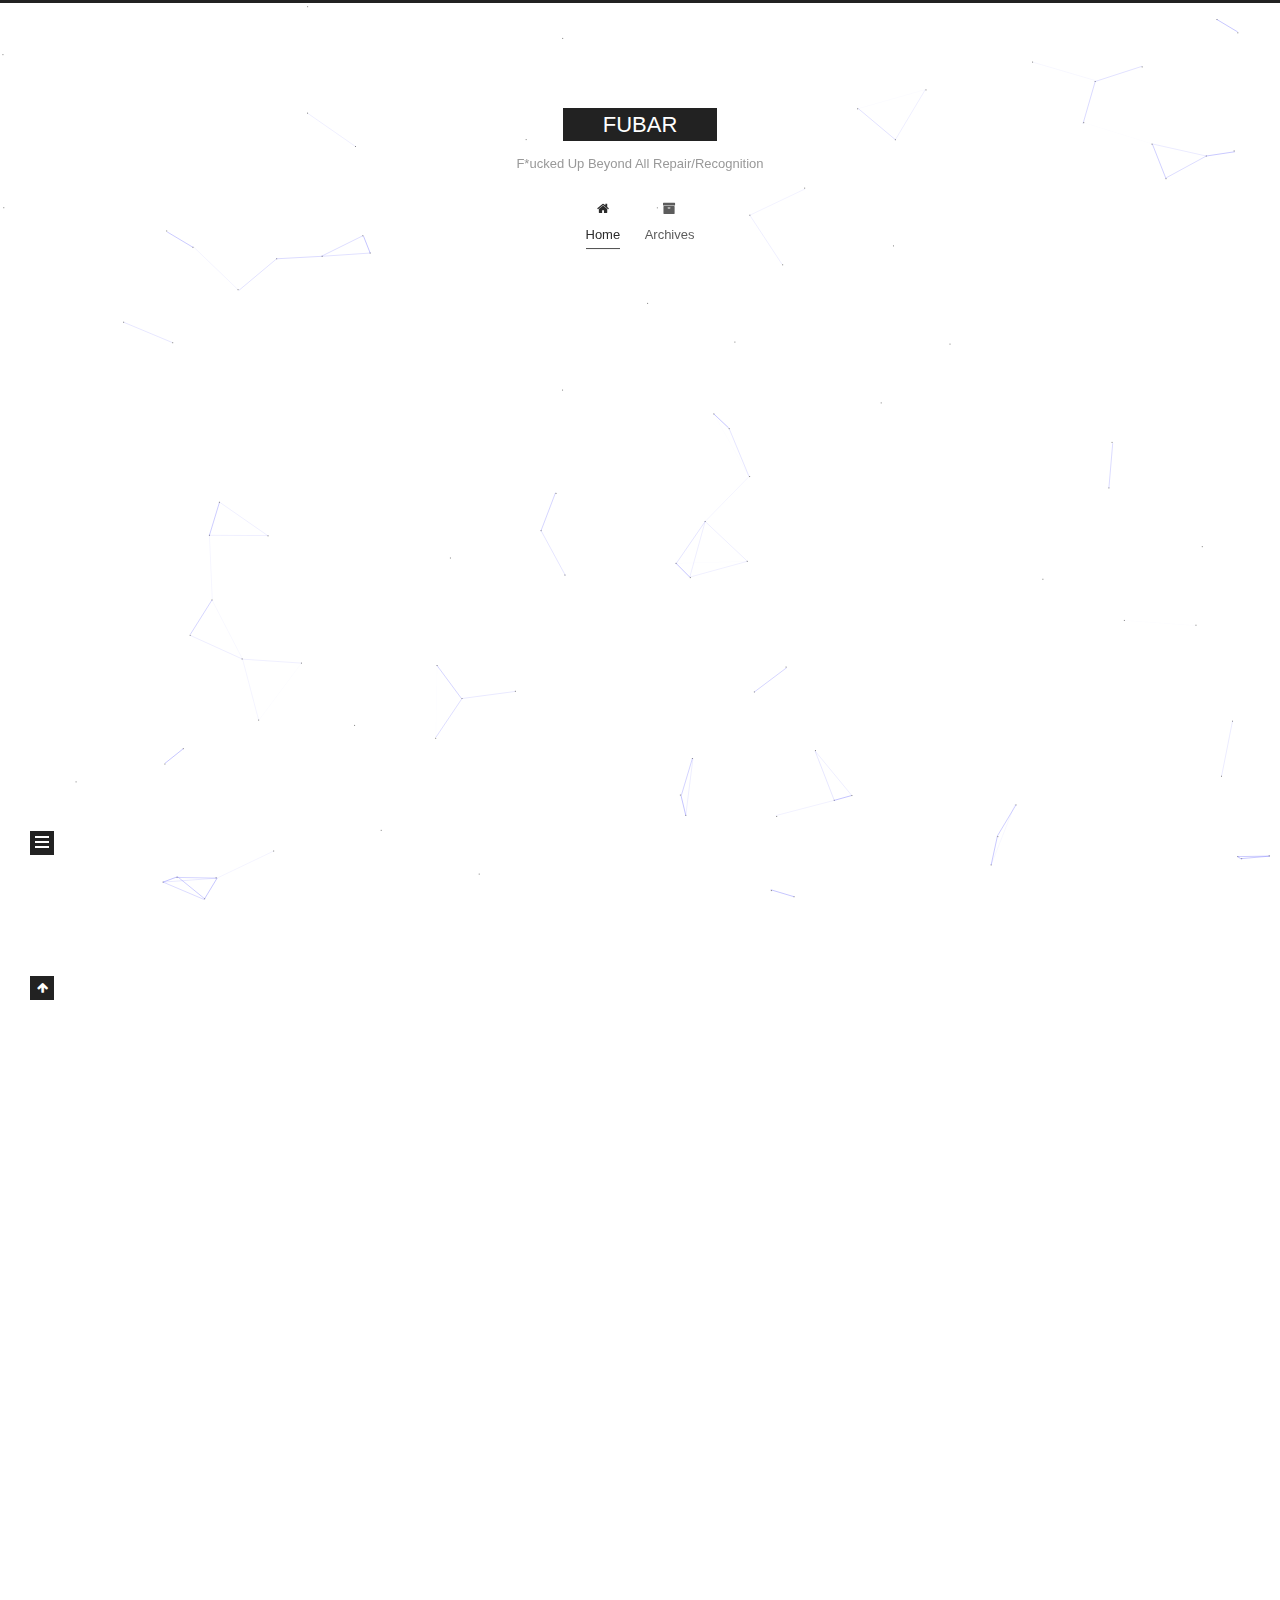
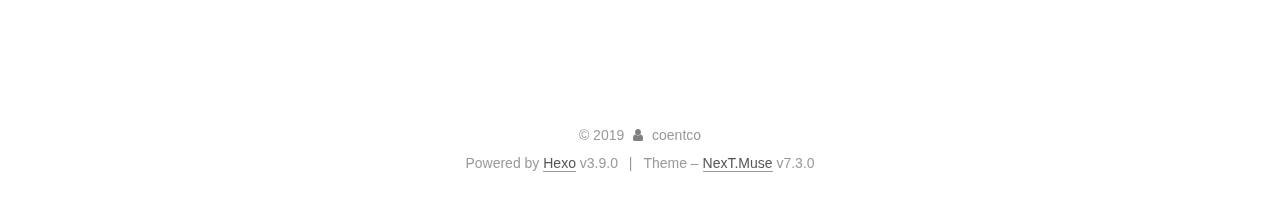
<file: index.html>
<!DOCTYPE html>





<html class="theme-next muse use-motion" lang="en">
<head>
  <meta charset="UTF-8">
<meta name="generator" content="Hexo 3.9.0">
<meta name="viewport" content="width=device-width, initial-scale=1, maximum-scale=2">
<meta name="theme-color" content="#222">
<meta http-equiv="X-UA-Compatible" content="IE=edge">
  <link rel="apple-touch-icon" sizes="180x180" href="/images/apple-touch-icon-next.png?v=7.3.0">
  <link rel="icon" type="image/png" sizes="32x32" href="/images/favicon-32x32-next.png?v=7.3.0">
  <link rel="icon" type="image/png" sizes="16x16" href="/images/favicon-16x16-next.png?v=7.3.0">
  <link rel="mask-icon" href="/images/logo.svg?v=7.3.0" color="#222">

<link rel="stylesheet" href="/css/main.css?v=7.3.0">


<link rel="stylesheet" href="/lib/font-awesome/css/font-awesome.min.css?v=4.7.0">


<script id="hexo-configurations">
  var NexT = window.NexT || {};
  var CONFIG = {
    root: '/',
    scheme: 'Muse',
    version: '7.3.0',
    exturl: false,
    sidebar: {"position":"left","display":"post","offset":12,"onmobile":false},
    back2top: {"enable":true,"sidebar":false,"scrollpercent":false},
    save_scroll: false,
    copycode: {"enable":false,"show_result":false,"style":null},
    fancybox: false,
    mediumzoom: false,
    lazyload: false,
    pangu: false,
    algolia: {
      appID: '',
      apiKey: '',
      indexName: '',
      hits: {"per_page":10},
      labels: {"input_placeholder":"Search for Posts","hits_empty":"We didn't find any results for the search: ${query}","hits_stats":"${hits} results found in ${time} ms"}
    },
    localsearch: {"enable":false,"trigger":"auto","top_n_per_article":1,"unescape":false,"preload":false},
    path: '',
    motion: {"enable":true,"async":false,"transition":{"post_block":"fadeIn","post_header":"slideDownIn","post_body":"slideDownIn","coll_header":"slideLeftIn","sidebar":"slideUpIn"}},
    translation: {
      copy_button: 'Copy',
      copy_success: 'Copied',
      copy_failure: 'Copy failed'
    }
  };
</script>

  <meta name="description" content="고칠 수도 없고, 알아볼 수도 없을 정도로 망쳐진">
<meta property="og:type" content="website">
<meta property="og:title" content="FUBAR">
<meta property="og:url" content="https://coentco.github.io/index.html">
<meta property="og:site_name" content="FUBAR">
<meta property="og:description" content="고칠 수도 없고, 알아볼 수도 없을 정도로 망쳐진">
<meta property="og:locale" content="en">
<meta name="twitter:card" content="summary">
<meta name="twitter:title" content="FUBAR">
<meta name="twitter:description" content="고칠 수도 없고, 알아볼 수도 없을 정도로 망쳐진">
  <link rel="canonical" href="https://coentco.github.io/">


<script id="page-configurations">
  // https://hexo.io/docs/variables.html
  CONFIG.page = {
    sidebar: "",
    isHome: true,
    isPost: false,
    isPage: false,
    isArchive: false
  };
</script>

  <title>FUBAR</title>
  








  <noscript>
  <style>
  .use-motion .motion-element,
  .use-motion .brand,
  .use-motion .menu-item,
  .sidebar-inner,
  .use-motion .post-block,
  .use-motion .pagination,
  .use-motion .comments,
  .use-motion .post-header,
  .use-motion .post-body,
  .use-motion .collection-title { opacity: initial; }

  .use-motion .logo,
  .use-motion .site-title,
  .use-motion .site-subtitle {
    opacity: initial;
    top: initial;
  }

  .use-motion .logo-line-before i { left: initial; }
  .use-motion .logo-line-after i { right: initial; }
  </style>
</noscript>

</head>

<body itemscope itemtype="http://schema.org/WebPage" lang="en">

  <div class="container sidebar-position-left">
    <div class="headband"></div>

    <header id="header" class="header" itemscope itemtype="http://schema.org/WPHeader">
      <div class="header-inner"><div class="site-brand-wrapper">
  <div class="site-meta">

    <div class="custom-logo-site-title">
      <a href="/" class="brand" rel="start">
        <span class="logo-line-before"><i></i></span>
        <span class="site-title">FUBAR</span>
        <span class="logo-line-after"><i></i></span>
      </a>
    </div>
        <p class="site-subtitle">F*ucked Up Beyond All Repair/Recognition</p>
      
  </div>

  <div class="site-nav-toggle">
    <button aria-label="Toggle navigation bar">
      <span class="btn-bar"></span>
      <span class="btn-bar"></span>
      <span class="btn-bar"></span>
    </button>
  </div>
</div>


<nav class="site-nav">
  
  <ul id="menu" class="menu">
      
      
      
        
        <li class="menu-item menu-item-home">
      
    

    <a href="/" rel="section"><i class="menu-item-icon fa fa-fw fa-home"></i> <br>Home</a>

  </li>
      
      
      
        
        <li class="menu-item menu-item-archives">
      
    

    <a href="/archives/" rel="section"><i class="menu-item-icon fa fa-fw fa-archive"></i> <br>Archives</a>

  </li>
  </ul>

    

</nav>
</div>
    </header>

    


    <main id="main" class="main">
      <div class="main-inner">
        <div class="content-wrap">
          <div id="content" class="content page-home">
            
  <section id="posts" class="posts-expand">
      

  <article class="post" itemscope itemtype="http://schema.org/Article">
  
  
  
  <div class="post-block">
    <link itemprop="mainEntityOfPage" href="https://coentco.github.io/2019/08/18/안녕하세요/">

    <span hidden itemprop="author" itemscope itemtype="http://schema.org/Person">
      <meta itemprop="name" content="coentco">
      <meta itemprop="description" content="고칠 수도 없고, 알아볼 수도 없을 정도로 망쳐진">
      <meta itemprop="image" content="/images/avatar.gif">
    </span>

    <span hidden itemprop="publisher" itemscope itemtype="http://schema.org/Organization">
      <meta itemprop="name" content="FUBAR">
    </span>
      <header class="post-header">
        <h1 class="post-title" itemprop="name headline">
            
            <a href="/2019/08/18/안녕하세요/" class="post-title-link" itemprop="url">안녕하세요</a>
          
        </h1>

        <div class="post-meta">
            <span class="post-meta-item">
              <span class="post-meta-item-icon">
                <i class="fa fa-calendar-o"></i>
              </span>
              <span class="post-meta-item-text">Posted on</span>

              
                
              

              <time title="Created: 2019-08-18 16:38:26 / Modified: 16:40:11" itemprop="dateCreated datePublished" datetime="2019-08-18T16:38:26+09:00">2019-08-18</time>
            </span>
          
            

            
          

          

        </div>
      </header>

    
    
    
    <div class="post-body" itemprop="articleBody">

      
          
        
      
    </div>

    
    
    
      <footer class="post-footer">
          <div class="post-eof"></div>
        
      </footer>
  </div>
  
  
  
  </article>

    
      

  <article class="post" itemscope itemtype="http://schema.org/Article">
  
  
  
  <div class="post-block">
    <link itemprop="mainEntityOfPage" href="https://coentco.github.io/2019/08/18/hello-world/">

    <span hidden itemprop="author" itemscope itemtype="http://schema.org/Person">
      <meta itemprop="name" content="coentco">
      <meta itemprop="description" content="고칠 수도 없고, 알아볼 수도 없을 정도로 망쳐진">
      <meta itemprop="image" content="/images/avatar.gif">
    </span>

    <span hidden itemprop="publisher" itemscope itemtype="http://schema.org/Organization">
      <meta itemprop="name" content="FUBAR">
    </span>
      <header class="post-header">
        <h1 class="post-title" itemprop="name headline">
            
            <a href="/2019/08/18/hello-world/" class="post-title-link" itemprop="url">Hello World</a>
          
        </h1>

        <div class="post-meta">
            <span class="post-meta-item">
              <span class="post-meta-item-icon">
                <i class="fa fa-calendar-o"></i>
              </span>
              <span class="post-meta-item-text">Posted on</span>

              
                
              

              <time title="Created: 2019-08-18 16:08:03" itemprop="dateCreated datePublished" datetime="2019-08-18T16:08:03+09:00">2019-08-18</time>
            </span>
          

          

        </div>
      </header>

    
    
    
    <div class="post-body" itemprop="articleBody">

      
          <p>Welcome to <a href="https://hexo.io/" target="_blank" rel="noopener">Hexo</a>! This is your very first post. Check <a href="https://hexo.io/docs/" target="_blank" rel="noopener">documentation</a> for more info. If you get any problems when using Hexo, you can find the answer in <a href="https://hexo.io/docs/troubleshooting.html" target="_blank" rel="noopener">troubleshooting</a> or you can ask me on <a href="https://github.com/hexojs/hexo/issues" target="_blank" rel="noopener">GitHub</a>.</p>
<h2 id="Quick-Start"><a href="#Quick-Start" class="headerlink" title="Quick Start"></a>Quick Start</h2><h3 id="Create-a-new-post"><a href="#Create-a-new-post" class="headerlink" title="Create a new post"></a>Create a new post</h3><figure class="highlight bash"><table><tr><td class="gutter"><pre><span class="line">1</span><br></pre></td><td class="code"><pre><span class="line">$ hexo new <span class="string">"My New Post"</span></span><br></pre></td></tr></table></figure>

<p>More info: <a href="https://hexo.io/docs/writing.html" target="_blank" rel="noopener">Writing</a></p>
<h3 id="Run-server"><a href="#Run-server" class="headerlink" title="Run server"></a>Run server</h3><figure class="highlight bash"><table><tr><td class="gutter"><pre><span class="line">1</span><br></pre></td><td class="code"><pre><span class="line">$ hexo server</span><br></pre></td></tr></table></figure>

<p>More info: <a href="https://hexo.io/docs/server.html" target="_blank" rel="noopener">Server</a></p>
<h3 id="Generate-static-files"><a href="#Generate-static-files" class="headerlink" title="Generate static files"></a>Generate static files</h3><figure class="highlight bash"><table><tr><td class="gutter"><pre><span class="line">1</span><br></pre></td><td class="code"><pre><span class="line">$ hexo generate</span><br></pre></td></tr></table></figure>

<p>More info: <a href="https://hexo.io/docs/generating.html" target="_blank" rel="noopener">Generating</a></p>
<h3 id="Deploy-to-remote-sites"><a href="#Deploy-to-remote-sites" class="headerlink" title="Deploy to remote sites"></a>Deploy to remote sites</h3><figure class="highlight bash"><table><tr><td class="gutter"><pre><span class="line">1</span><br></pre></td><td class="code"><pre><span class="line">$ hexo deploy</span><br></pre></td></tr></table></figure>

<p>More info: <a href="https://hexo.io/docs/deployment.html" target="_blank" rel="noopener">Deployment</a></p>

        
      
    </div>

    
    
    
      <footer class="post-footer">
          <div class="post-eof"></div>
        
      </footer>
  </div>
  
  
  
  </article>

    
  </section>

  


          </div>
          

        </div>
          
  
  <div class="sidebar-toggle">
    <div class="sidebar-toggle-line-wrap">
      <span class="sidebar-toggle-line sidebar-toggle-line-first"></span>
      <span class="sidebar-toggle-line sidebar-toggle-line-middle"></span>
      <span class="sidebar-toggle-line sidebar-toggle-line-last"></span>
    </div>
  </div>

  <aside id="sidebar" class="sidebar">
    <div class="sidebar-inner">

      <div class="site-overview-wrap sidebar-panel sidebar-panel-active">
        <div class="site-overview">

          <div class="site-author motion-element" itemprop="author" itemscope itemtype="http://schema.org/Person">
  <p class="site-author-name" itemprop="name">coentco</p>
  <div class="site-description motion-element" itemprop="description">고칠 수도 없고, 알아볼 수도 없을 정도로 망쳐진</div>
</div>
  <nav class="site-state motion-element">
      <div class="site-state-item site-state-posts">
        
          <a href="/archives/">
        
          <span class="site-state-item-count">2</span>
          <span class="site-state-item-name">posts</span>
        </a>
      </div>
    
      
      
      <div class="site-state-item site-state-tags">
        
        
        
          
        
        <span class="site-state-item-count">1</span>
        <span class="site-state-item-name">tags</span>
        
      </div>
    
  </nav>




        </div>
      </div>

    </div>
  </aside>
  <div id="sidebar-dimmer"></div>


      </div>
    </main>

    <footer id="footer" class="footer">
      <div class="footer-inner">
        <div class="copyright">&copy; <span itemprop="copyrightYear">2019</span>
  <span class="with-love" id="animate">
    <i class="fa fa-user"></i>
  </span>
  <span class="author" itemprop="copyrightHolder">coentco</span>
</div>
  <div class="powered-by">Powered by <a href="https://hexo.io" class="theme-link" rel="noopener" target="_blank">Hexo</a> v3.9.0</div>
  <span class="post-meta-divider">|</span>
  <div class="theme-info">Theme – <a href="https://theme-next.org" class="theme-link" rel="noopener" target="_blank">NexT.Muse</a> v7.3.0</div>

        








        
      </div>
    </footer>
      <div class="back-to-top">
        <i class="fa fa-arrow-up"></i>
      </div>

    

  </div>

  
    
  
  <script color='0,0,255' opacity='0.5' zIndex='-1' count='99' src="/lib/canvas-nest/canvas-nest.min.js"></script>
  <script src="/lib/jquery/index.js?v=3.4.1"></script>
  <script src="/lib/velocity/velocity.min.js?v=1.2.1"></script>
  <script src="/lib/velocity/velocity.ui.min.js?v=1.2.1"></script>

<script src="/js/utils.js?v=7.3.0"></script><script src="/js/motion.js?v=7.3.0"></script>

<script src="/js/schemes/muse.js?v=7.3.0"></script>


<script src="/js/next-boot.js?v=7.3.0"></script>




  




























  

  

  


  
</body>
</html>
</file>
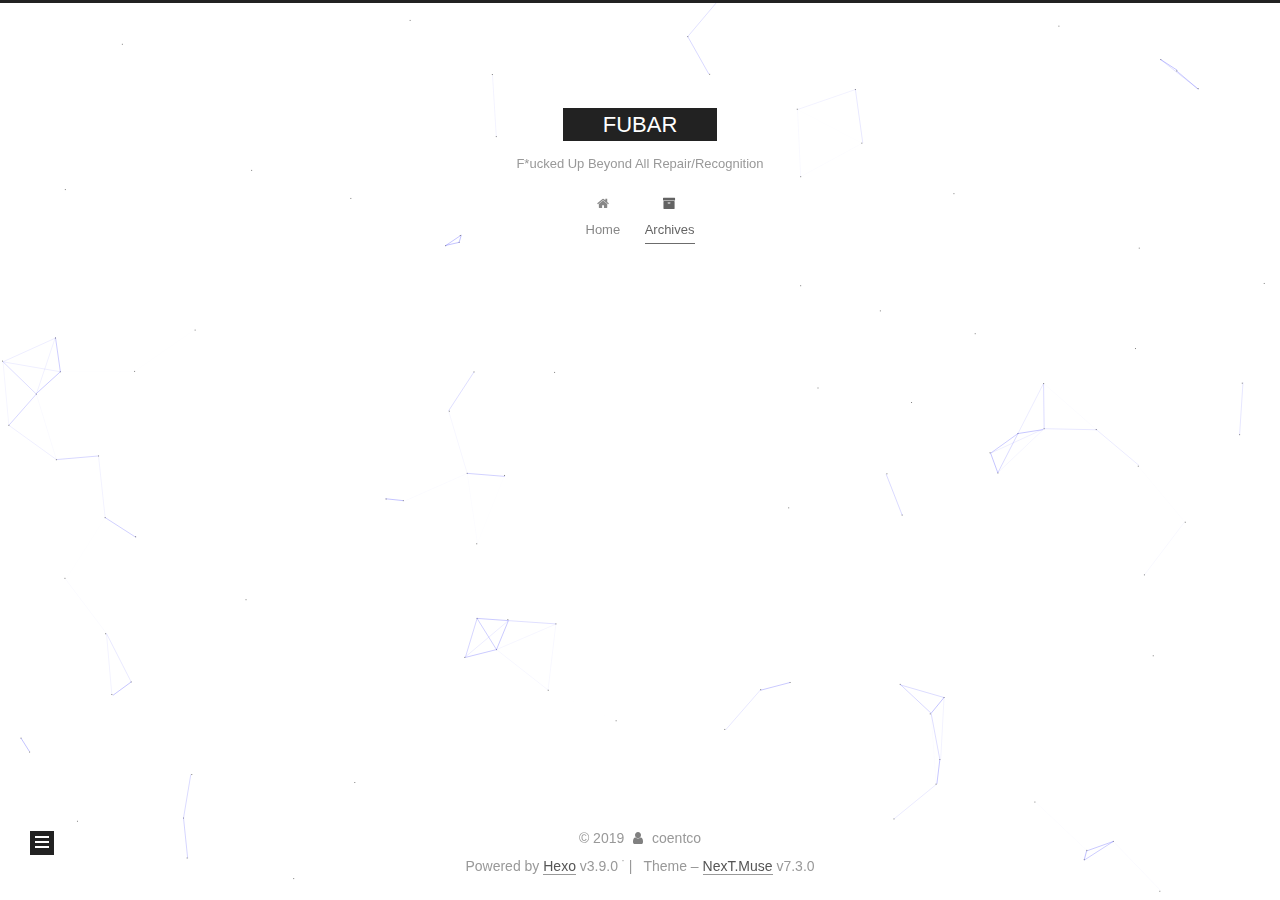
<file: archives/index.html>
<!DOCTYPE html>





<html class="theme-next muse use-motion" lang="en">
<head>
  <meta charset="UTF-8">
<meta name="generator" content="Hexo 3.9.0">
<meta name="viewport" content="width=device-width, initial-scale=1, maximum-scale=2">
<meta name="theme-color" content="#222">
<meta http-equiv="X-UA-Compatible" content="IE=edge">
  <link rel="apple-touch-icon" sizes="180x180" href="/images/apple-touch-icon-next.png?v=7.3.0">
  <link rel="icon" type="image/png" sizes="32x32" href="/images/favicon-32x32-next.png?v=7.3.0">
  <link rel="icon" type="image/png" sizes="16x16" href="/images/favicon-16x16-next.png?v=7.3.0">
  <link rel="mask-icon" href="/images/logo.svg?v=7.3.0" color="#222">

<link rel="stylesheet" href="/css/main.css?v=7.3.0">


<link rel="stylesheet" href="/lib/font-awesome/css/font-awesome.min.css?v=4.7.0">


<script id="hexo-configurations">
  var NexT = window.NexT || {};
  var CONFIG = {
    root: '/',
    scheme: 'Muse',
    version: '7.3.0',
    exturl: false,
    sidebar: {"position":"left","display":"post","offset":12,"onmobile":false},
    back2top: {"enable":true,"sidebar":false,"scrollpercent":false},
    save_scroll: false,
    copycode: {"enable":false,"show_result":false,"style":null},
    fancybox: false,
    mediumzoom: false,
    lazyload: false,
    pangu: false,
    algolia: {
      appID: '',
      apiKey: '',
      indexName: '',
      hits: {"per_page":10},
      labels: {"input_placeholder":"Search for Posts","hits_empty":"We didn't find any results for the search: ${query}","hits_stats":"${hits} results found in ${time} ms"}
    },
    localsearch: {"enable":false,"trigger":"auto","top_n_per_article":1,"unescape":false,"preload":false},
    path: '',
    motion: {"enable":true,"async":false,"transition":{"post_block":"fadeIn","post_header":"slideDownIn","post_body":"slideDownIn","coll_header":"slideLeftIn","sidebar":"slideUpIn"}},
    translation: {
      copy_button: 'Copy',
      copy_success: 'Copied',
      copy_failure: 'Copy failed'
    }
  };
</script>

  <meta name="description" content="고칠 수도 없고, 알아볼 수도 없을 정도로 망쳐진">
<meta property="og:type" content="website">
<meta property="og:title" content="FUBAR">
<meta property="og:url" content="https://coentco.github.io/archives/index.html">
<meta property="og:site_name" content="FUBAR">
<meta property="og:description" content="고칠 수도 없고, 알아볼 수도 없을 정도로 망쳐진">
<meta property="og:locale" content="en">
<meta name="twitter:card" content="summary">
<meta name="twitter:title" content="FUBAR">
<meta name="twitter:description" content="고칠 수도 없고, 알아볼 수도 없을 정도로 망쳐진">
  <link rel="canonical" href="https://coentco.github.io/archives/">


<script id="page-configurations">
  // https://hexo.io/docs/variables.html
  CONFIG.page = {
    sidebar: "",
    isHome: false,
    isPost: false,
    isPage: false,
    isArchive: true
  };
</script>

  <title>Archive | FUBAR</title>
  








  <noscript>
  <style>
  .use-motion .motion-element,
  .use-motion .brand,
  .use-motion .menu-item,
  .sidebar-inner,
  .use-motion .post-block,
  .use-motion .pagination,
  .use-motion .comments,
  .use-motion .post-header,
  .use-motion .post-body,
  .use-motion .collection-title { opacity: initial; }

  .use-motion .logo,
  .use-motion .site-title,
  .use-motion .site-subtitle {
    opacity: initial;
    top: initial;
  }

  .use-motion .logo-line-before i { left: initial; }
  .use-motion .logo-line-after i { right: initial; }
  </style>
</noscript>

</head>

<body itemscope itemtype="http://schema.org/WebPage" lang="en">

  <div class="container sidebar-position-left">
    <div class="headband"></div>

    <header id="header" class="header" itemscope itemtype="http://schema.org/WPHeader">
      <div class="header-inner"><div class="site-brand-wrapper">
  <div class="site-meta">

    <div class="custom-logo-site-title">
      <a href="/" class="brand" rel="start">
        <span class="logo-line-before"><i></i></span>
        <span class="site-title">FUBAR</span>
        <span class="logo-line-after"><i></i></span>
      </a>
    </div>
        <p class="site-subtitle">F*ucked Up Beyond All Repair/Recognition</p>
      
  </div>

  <div class="site-nav-toggle">
    <button aria-label="Toggle navigation bar">
      <span class="btn-bar"></span>
      <span class="btn-bar"></span>
      <span class="btn-bar"></span>
    </button>
  </div>
</div>


<nav class="site-nav">
  
  <ul id="menu" class="menu">
      
      
      
        
        <li class="menu-item menu-item-home">
      
    

    <a href="/" rel="section"><i class="menu-item-icon fa fa-fw fa-home"></i> <br>Home</a>

  </li>
      
      
      
        
        <li class="menu-item menu-item-archives">
      
    

    <a href="/archives/" rel="section"><i class="menu-item-icon fa fa-fw fa-archive"></i> <br>Archives</a>

  </li>
  </ul>

    

    
    
      
      
    
      
      
    
    

  

</nav>
</div>
    </header>

    


    <main id="main" class="main">
      <div class="main-inner">
        <div class="content-wrap">
          <div id="content" class="content page-archive">
            

  
  
  
  <div class="post-block archive">
    <div id="posts" class="posts-collapse">
      <span class="archive-move-on"></span>
      <span class="archive-page-counter">
        
        
        
          
        
        Um..! 2 posts in total. Keep on posting.
      </span>
      

      

  
  
  

  
    
    <div class="collection-title">
      <h1 class="archive-year" id="archive-year-2019">2019</h1>
    </div>
  
  

  <article class="post" itemscope itemtype="http://schema.org/Article">
    <header class="post-header">

      <h2 class="post-title">
        
          <a class="post-title-link" href="/2019/08/18/안녕하세요/" itemprop="url">
            <span itemprop="name">안녕하세요</span>
          </a>
        
      </h2>

      <div class="post-meta">
        <time class="post-time" itemprop="dateCreated"
              datetime="2019-08-18T16:38:26+09:00"
              content="2019-08-18">
          08-18
        </time>
      </div>

    </header>
  </article>



  
  
  

  
  

  <article class="post" itemscope itemtype="http://schema.org/Article">
    <header class="post-header">

      <h2 class="post-title">
        
          <a class="post-title-link" href="/2019/08/18/hello-world/" itemprop="url">
            <span itemprop="name">Hello World</span>
          </a>
        
      </h2>

      <div class="post-meta">
        <time class="post-time" itemprop="dateCreated"
              datetime="2019-08-18T16:08:03+09:00"
              content="2019-08-18">
          08-18
        </time>
      </div>

    </header>
  </article>




    </div>
  </div>
  
  
  

  



          </div>
          

        </div>
          
  
  <div class="sidebar-toggle">
    <div class="sidebar-toggle-line-wrap">
      <span class="sidebar-toggle-line sidebar-toggle-line-first"></span>
      <span class="sidebar-toggle-line sidebar-toggle-line-middle"></span>
      <span class="sidebar-toggle-line sidebar-toggle-line-last"></span>
    </div>
  </div>

  <aside id="sidebar" class="sidebar">
    <div class="sidebar-inner">

      <div class="site-overview-wrap sidebar-panel sidebar-panel-active">
        <div class="site-overview">

          <div class="site-author motion-element" itemprop="author" itemscope itemtype="http://schema.org/Person">
  <p class="site-author-name" itemprop="name">coentco</p>
  <div class="site-description motion-element" itemprop="description">고칠 수도 없고, 알아볼 수도 없을 정도로 망쳐진</div>
</div>
  <nav class="site-state motion-element">
      <div class="site-state-item site-state-posts">
        
          <a href="/archives/">
        
          <span class="site-state-item-count">2</span>
          <span class="site-state-item-name">posts</span>
        </a>
      </div>
    
      
      
      <div class="site-state-item site-state-tags">
        
        
        
          
        
        <span class="site-state-item-count">1</span>
        <span class="site-state-item-name">tags</span>
        
      </div>
    
  </nav>




        </div>
      </div>

    </div>
  </aside>
  <div id="sidebar-dimmer"></div>


      </div>
    </main>

    <footer id="footer" class="footer">
      <div class="footer-inner">
        <div class="copyright">&copy; <span itemprop="copyrightYear">2019</span>
  <span class="with-love" id="animate">
    <i class="fa fa-user"></i>
  </span>
  <span class="author" itemprop="copyrightHolder">coentco</span>
</div>
  <div class="powered-by">Powered by <a href="https://hexo.io" class="theme-link" rel="noopener" target="_blank">Hexo</a> v3.9.0</div>
  <span class="post-meta-divider">|</span>
  <div class="theme-info">Theme – <a href="https://theme-next.org" class="theme-link" rel="noopener" target="_blank">NexT.Muse</a> v7.3.0</div>

        








        
      </div>
    </footer>
      <div class="back-to-top">
        <i class="fa fa-arrow-up"></i>
      </div>

    

  </div>

  
    
  
  <script color='0,0,255' opacity='0.5' zIndex='-1' count='99' src="/lib/canvas-nest/canvas-nest.min.js"></script>
  <script src="/lib/jquery/index.js?v=3.4.1"></script>
  <script src="/lib/velocity/velocity.min.js?v=1.2.1"></script>
  <script src="/lib/velocity/velocity.ui.min.js?v=1.2.1"></script>

<script src="/js/utils.js?v=7.3.0"></script><script src="/js/motion.js?v=7.3.0"></script>

<script src="/js/schemes/muse.js?v=7.3.0"></script>


<script src="/js/next-boot.js?v=7.3.0"></script>




  




























  

  

  


  
</body>
</html>
</file>
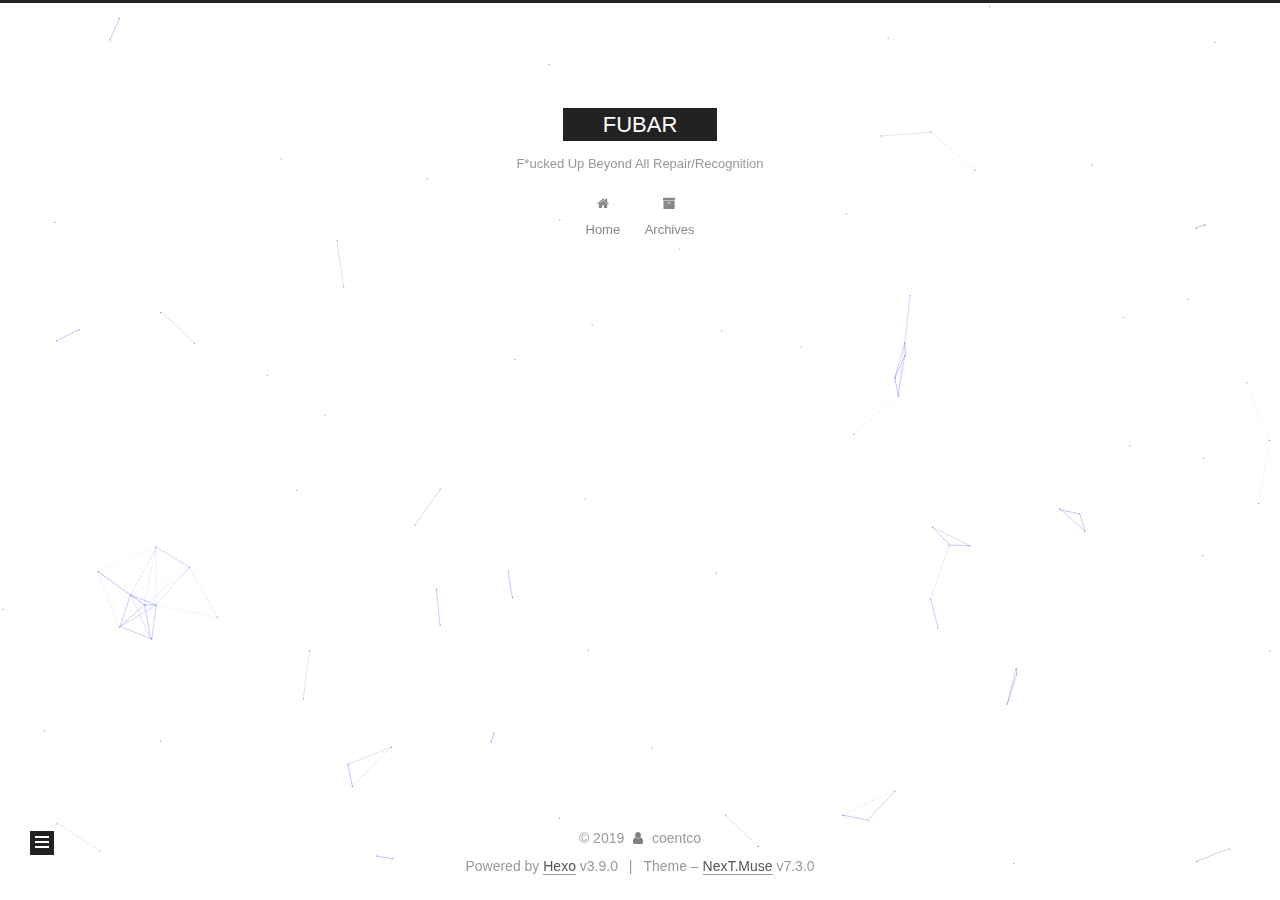
<file: tags/Blog/index.html>
<!DOCTYPE html>





<html class="theme-next muse use-motion" lang="en">
<head>
  <meta charset="UTF-8">
<meta name="generator" content="Hexo 3.9.0">
<meta name="viewport" content="width=device-width, initial-scale=1, maximum-scale=2">
<meta name="theme-color" content="#222">
<meta http-equiv="X-UA-Compatible" content="IE=edge">
  <link rel="apple-touch-icon" sizes="180x180" href="/images/apple-touch-icon-next.png?v=7.3.0">
  <link rel="icon" type="image/png" sizes="32x32" href="/images/favicon-32x32-next.png?v=7.3.0">
  <link rel="icon" type="image/png" sizes="16x16" href="/images/favicon-16x16-next.png?v=7.3.0">
  <link rel="mask-icon" href="/images/logo.svg?v=7.3.0" color="#222">

<link rel="stylesheet" href="/css/main.css?v=7.3.0">


<link rel="stylesheet" href="/lib/font-awesome/css/font-awesome.min.css?v=4.7.0">


<script id="hexo-configurations">
  var NexT = window.NexT || {};
  var CONFIG = {
    root: '/',
    scheme: 'Muse',
    version: '7.3.0',
    exturl: false,
    sidebar: {"position":"left","display":"post","offset":12,"onmobile":false},
    back2top: {"enable":true,"sidebar":false,"scrollpercent":false},
    save_scroll: false,
    copycode: {"enable":false,"show_result":false,"style":null},
    fancybox: false,
    mediumzoom: false,
    lazyload: false,
    pangu: false,
    algolia: {
      appID: '',
      apiKey: '',
      indexName: '',
      hits: {"per_page":10},
      labels: {"input_placeholder":"Search for Posts","hits_empty":"We didn't find any results for the search: ${query}","hits_stats":"${hits} results found in ${time} ms"}
    },
    localsearch: {"enable":false,"trigger":"auto","top_n_per_article":1,"unescape":false,"preload":false},
    path: '',
    motion: {"enable":true,"async":false,"transition":{"post_block":"fadeIn","post_header":"slideDownIn","post_body":"slideDownIn","coll_header":"slideLeftIn","sidebar":"slideUpIn"}},
    translation: {
      copy_button: 'Copy',
      copy_success: 'Copied',
      copy_failure: 'Copy failed'
    }
  };
</script>

  <meta name="description" content="고칠 수도 없고, 알아볼 수도 없을 정도로 망쳐진">
<meta property="og:type" content="website">
<meta property="og:title" content="FUBAR">
<meta property="og:url" content="https://coentco.github.io/tags/Blog/index.html">
<meta property="og:site_name" content="FUBAR">
<meta property="og:description" content="고칠 수도 없고, 알아볼 수도 없을 정도로 망쳐진">
<meta property="og:locale" content="en">
<meta name="twitter:card" content="summary">
<meta name="twitter:title" content="FUBAR">
<meta name="twitter:description" content="고칠 수도 없고, 알아볼 수도 없을 정도로 망쳐진">
  <link rel="canonical" href="https://coentco.github.io/tags/Blog/">


<script id="page-configurations">
  // https://hexo.io/docs/variables.html
  CONFIG.page = {
    sidebar: "",
    isHome: false,
    isPost: false,
    isPage: false,
    isArchive: false
  };
</script>

  <title>Tag: Blog | FUBAR</title>
  








  <noscript>
  <style>
  .use-motion .motion-element,
  .use-motion .brand,
  .use-motion .menu-item,
  .sidebar-inner,
  .use-motion .post-block,
  .use-motion .pagination,
  .use-motion .comments,
  .use-motion .post-header,
  .use-motion .post-body,
  .use-motion .collection-title { opacity: initial; }

  .use-motion .logo,
  .use-motion .site-title,
  .use-motion .site-subtitle {
    opacity: initial;
    top: initial;
  }

  .use-motion .logo-line-before i { left: initial; }
  .use-motion .logo-line-after i { right: initial; }
  </style>
</noscript>

</head>

<body itemscope itemtype="http://schema.org/WebPage" lang="en">

  <div class="container sidebar-position-left">
    <div class="headband"></div>

    <header id="header" class="header" itemscope itemtype="http://schema.org/WPHeader">
      <div class="header-inner"><div class="site-brand-wrapper">
  <div class="site-meta">

    <div class="custom-logo-site-title">
      <a href="/" class="brand" rel="start">
        <span class="logo-line-before"><i></i></span>
        <span class="site-title">FUBAR</span>
        <span class="logo-line-after"><i></i></span>
      </a>
    </div>
        <p class="site-subtitle">F*ucked Up Beyond All Repair/Recognition</p>
      
  </div>

  <div class="site-nav-toggle">
    <button aria-label="Toggle navigation bar">
      <span class="btn-bar"></span>
      <span class="btn-bar"></span>
      <span class="btn-bar"></span>
    </button>
  </div>
</div>


<nav class="site-nav">
  
  <ul id="menu" class="menu">
      
      
      
        
        <li class="menu-item menu-item-home">
      
    

    <a href="/" rel="section"><i class="menu-item-icon fa fa-fw fa-home"></i> <br>Home</a>

  </li>
      
      
      
        
        <li class="menu-item menu-item-archives">
      
    

    <a href="/archives/" rel="section"><i class="menu-item-icon fa fa-fw fa-archive"></i> <br>Archives</a>

  </li>
  </ul>

    

    
    
      
      
    
      
      
    
    

  

</nav>
</div>
    </header>

    


    <main id="main" class="main">
      <div class="main-inner">
        <div class="content-wrap">
          <div id="content" class="content ">
            

  
  
  
  <div class="post-block tag">

    <div id="posts" class="posts-collapse">
      <div class="collection-title">
        <h1>Blog<small>Tag</small>
        </h1>
      </div>

      

  
  
  

  
    
    <div class="collection-title">
      <h1 class="archive-year" id="archive-year-2019">2019</h1>
    </div>
  
  

  <article class="post" itemscope itemtype="http://schema.org/Article">
    <header class="post-header">

      <h2 class="post-title">
        
          <a class="post-title-link" href="/2019/08/18/안녕하세요/" itemprop="url">
            <span itemprop="name">안녕하세요</span>
          </a>
        
      </h2>

      <div class="post-meta">
        <time class="post-time" itemprop="dateCreated"
              datetime="2019-08-18T16:38:26+09:00"
              content="2019-08-18">
          08-18
        </time>
      </div>

    </header>
  </article>



    </div>

  </div>
  
  
  

  



          </div>
          

        </div>
          
  
  <div class="sidebar-toggle">
    <div class="sidebar-toggle-line-wrap">
      <span class="sidebar-toggle-line sidebar-toggle-line-first"></span>
      <span class="sidebar-toggle-line sidebar-toggle-line-middle"></span>
      <span class="sidebar-toggle-line sidebar-toggle-line-last"></span>
    </div>
  </div>

  <aside id="sidebar" class="sidebar">
    <div class="sidebar-inner">

      <div class="site-overview-wrap sidebar-panel sidebar-panel-active">
        <div class="site-overview">

          <div class="site-author motion-element" itemprop="author" itemscope itemtype="http://schema.org/Person">
  <p class="site-author-name" itemprop="name">coentco</p>
  <div class="site-description motion-element" itemprop="description">고칠 수도 없고, 알아볼 수도 없을 정도로 망쳐진</div>
</div>
  <nav class="site-state motion-element">
      <div class="site-state-item site-state-posts">
        
          <a href="/archives/">
        
          <span class="site-state-item-count">2</span>
          <span class="site-state-item-name">posts</span>
        </a>
      </div>
    
      
      
      <div class="site-state-item site-state-tags">
        
        
        
          
        
        <span class="site-state-item-count">1</span>
        <span class="site-state-item-name">tags</span>
        
      </div>
    
  </nav>




        </div>
      </div>

    </div>
  </aside>
  <div id="sidebar-dimmer"></div>


      </div>
    </main>

    <footer id="footer" class="footer">
      <div class="footer-inner">
        <div class="copyright">&copy; <span itemprop="copyrightYear">2019</span>
  <span class="with-love" id="animate">
    <i class="fa fa-user"></i>
  </span>
  <span class="author" itemprop="copyrightHolder">coentco</span>
</div>
  <div class="powered-by">Powered by <a href="https://hexo.io" class="theme-link" rel="noopener" target="_blank">Hexo</a> v3.9.0</div>
  <span class="post-meta-divider">|</span>
  <div class="theme-info">Theme – <a href="https://theme-next.org" class="theme-link" rel="noopener" target="_blank">NexT.Muse</a> v7.3.0</div>

        








        
      </div>
    </footer>
      <div class="back-to-top">
        <i class="fa fa-arrow-up"></i>
      </div>

    

  </div>

  
    
  
  <script color='0,0,255' opacity='0.5' zIndex='-1' count='99' src="/lib/canvas-nest/canvas-nest.min.js"></script>
  <script src="/lib/jquery/index.js?v=3.4.1"></script>
  <script src="/lib/velocity/velocity.min.js?v=1.2.1"></script>
  <script src="/lib/velocity/velocity.ui.min.js?v=1.2.1"></script>

<script src="/js/utils.js?v=7.3.0"></script><script src="/js/motion.js?v=7.3.0"></script>

<script src="/js/schemes/muse.js?v=7.3.0"></script>


<script src="/js/next-boot.js?v=7.3.0"></script>




  




























  

  

  


  
</body>
</html>
</file>
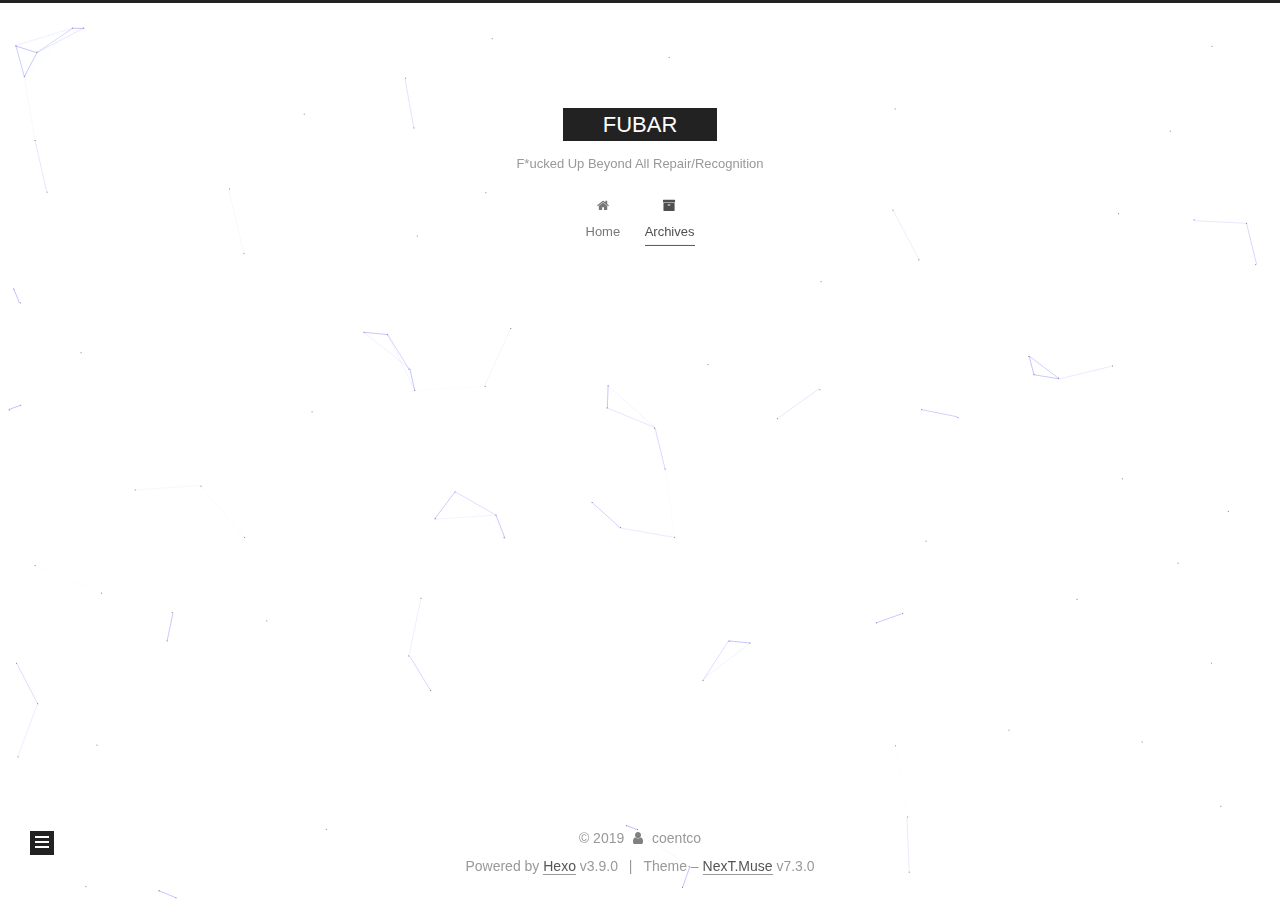
<file: archives/2019/08/index.html>
<!DOCTYPE html>





<html class="theme-next muse use-motion" lang="en">
<head>
  <meta charset="UTF-8">
<meta name="generator" content="Hexo 3.9.0">
<meta name="viewport" content="width=device-width, initial-scale=1, maximum-scale=2">
<meta name="theme-color" content="#222">
<meta http-equiv="X-UA-Compatible" content="IE=edge">
  <link rel="apple-touch-icon" sizes="180x180" href="/images/apple-touch-icon-next.png?v=7.3.0">
  <link rel="icon" type="image/png" sizes="32x32" href="/images/favicon-32x32-next.png?v=7.3.0">
  <link rel="icon" type="image/png" sizes="16x16" href="/images/favicon-16x16-next.png?v=7.3.0">
  <link rel="mask-icon" href="/images/logo.svg?v=7.3.0" color="#222">

<link rel="stylesheet" href="/css/main.css?v=7.3.0">


<link rel="stylesheet" href="/lib/font-awesome/css/font-awesome.min.css?v=4.7.0">


<script id="hexo-configurations">
  var NexT = window.NexT || {};
  var CONFIG = {
    root: '/',
    scheme: 'Muse',
    version: '7.3.0',
    exturl: false,
    sidebar: {"position":"left","display":"post","offset":12,"onmobile":false},
    back2top: {"enable":true,"sidebar":false,"scrollpercent":false},
    save_scroll: false,
    copycode: {"enable":false,"show_result":false,"style":null},
    fancybox: false,
    mediumzoom: false,
    lazyload: false,
    pangu: false,
    algolia: {
      appID: '',
      apiKey: '',
      indexName: '',
      hits: {"per_page":10},
      labels: {"input_placeholder":"Search for Posts","hits_empty":"We didn't find any results for the search: ${query}","hits_stats":"${hits} results found in ${time} ms"}
    },
    localsearch: {"enable":false,"trigger":"auto","top_n_per_article":1,"unescape":false,"preload":false},
    path: '',
    motion: {"enable":true,"async":false,"transition":{"post_block":"fadeIn","post_header":"slideDownIn","post_body":"slideDownIn","coll_header":"slideLeftIn","sidebar":"slideUpIn"}},
    translation: {
      copy_button: 'Copy',
      copy_success: 'Copied',
      copy_failure: 'Copy failed'
    }
  };
</script>

  <meta name="description" content="고칠 수도 없고, 알아볼 수도 없을 정도로 망쳐진">
<meta property="og:type" content="website">
<meta property="og:title" content="FUBAR">
<meta property="og:url" content="https://coentco.github.io/archives/2019/08/index.html">
<meta property="og:site_name" content="FUBAR">
<meta property="og:description" content="고칠 수도 없고, 알아볼 수도 없을 정도로 망쳐진">
<meta property="og:locale" content="en">
<meta name="twitter:card" content="summary">
<meta name="twitter:title" content="FUBAR">
<meta name="twitter:description" content="고칠 수도 없고, 알아볼 수도 없을 정도로 망쳐진">
  <link rel="canonical" href="https://coentco.github.io/archives/2019/08/">


<script id="page-configurations">
  // https://hexo.io/docs/variables.html
  CONFIG.page = {
    sidebar: "",
    isHome: false,
    isPost: false,
    isPage: false,
    isArchive: true
  };
</script>

  <title>Archive | FUBAR</title>
  








  <noscript>
  <style>
  .use-motion .motion-element,
  .use-motion .brand,
  .use-motion .menu-item,
  .sidebar-inner,
  .use-motion .post-block,
  .use-motion .pagination,
  .use-motion .comments,
  .use-motion .post-header,
  .use-motion .post-body,
  .use-motion .collection-title { opacity: initial; }

  .use-motion .logo,
  .use-motion .site-title,
  .use-motion .site-subtitle {
    opacity: initial;
    top: initial;
  }

  .use-motion .logo-line-before i { left: initial; }
  .use-motion .logo-line-after i { right: initial; }
  </style>
</noscript>

</head>

<body itemscope itemtype="http://schema.org/WebPage" lang="en">

  <div class="container sidebar-position-left">
    <div class="headband"></div>

    <header id="header" class="header" itemscope itemtype="http://schema.org/WPHeader">
      <div class="header-inner"><div class="site-brand-wrapper">
  <div class="site-meta">

    <div class="custom-logo-site-title">
      <a href="/" class="brand" rel="start">
        <span class="logo-line-before"><i></i></span>
        <span class="site-title">FUBAR</span>
        <span class="logo-line-after"><i></i></span>
      </a>
    </div>
        <p class="site-subtitle">F*ucked Up Beyond All Repair/Recognition</p>
      
  </div>

  <div class="site-nav-toggle">
    <button aria-label="Toggle navigation bar">
      <span class="btn-bar"></span>
      <span class="btn-bar"></span>
      <span class="btn-bar"></span>
    </button>
  </div>
</div>


<nav class="site-nav">
  
  <ul id="menu" class="menu">
      
      
      
        
        <li class="menu-item menu-item-home">
      
    

    <a href="/" rel="section"><i class="menu-item-icon fa fa-fw fa-home"></i> <br>Home</a>

  </li>
      
      
      
        
        <li class="menu-item menu-item-archives">
      
    

    <a href="/archives/" rel="section"><i class="menu-item-icon fa fa-fw fa-archive"></i> <br>Archives</a>

  </li>
  </ul>

    

    
    
      
      
    
      
      
    
    

  

</nav>
</div>
    </header>

    


    <main id="main" class="main">
      <div class="main-inner">
        <div class="content-wrap">
          <div id="content" class="content page-archive">
            

  
  
  
  <div class="post-block archive">
    <div id="posts" class="posts-collapse">
      <span class="archive-move-on"></span>
      <span class="archive-page-counter">
        
        
        
          
        
        Um..! 2 posts in total. Keep on posting.
      </span>
      

      

  
  
  

  
    
    <div class="collection-title">
      <h1 class="archive-year" id="archive-year-2019">2019</h1>
    </div>
  
  

  <article class="post" itemscope itemtype="http://schema.org/Article">
    <header class="post-header">

      <h2 class="post-title">
        
          <a class="post-title-link" href="/2019/08/18/안녕하세요/" itemprop="url">
            <span itemprop="name">안녕하세요</span>
          </a>
        
      </h2>

      <div class="post-meta">
        <time class="post-time" itemprop="dateCreated"
              datetime="2019-08-18T16:38:26+09:00"
              content="2019-08-18">
          08-18
        </time>
      </div>

    </header>
  </article>



  
  
  

  
  

  <article class="post" itemscope itemtype="http://schema.org/Article">
    <header class="post-header">

      <h2 class="post-title">
        
          <a class="post-title-link" href="/2019/08/18/hello-world/" itemprop="url">
            <span itemprop="name">Hello World</span>
          </a>
        
      </h2>

      <div class="post-meta">
        <time class="post-time" itemprop="dateCreated"
              datetime="2019-08-18T16:08:03+09:00"
              content="2019-08-18">
          08-18
        </time>
      </div>

    </header>
  </article>




    </div>
  </div>
  
  
  

  



          </div>
          

        </div>
          
  
  <div class="sidebar-toggle">
    <div class="sidebar-toggle-line-wrap">
      <span class="sidebar-toggle-line sidebar-toggle-line-first"></span>
      <span class="sidebar-toggle-line sidebar-toggle-line-middle"></span>
      <span class="sidebar-toggle-line sidebar-toggle-line-last"></span>
    </div>
  </div>

  <aside id="sidebar" class="sidebar">
    <div class="sidebar-inner">

      <div class="site-overview-wrap sidebar-panel sidebar-panel-active">
        <div class="site-overview">

          <div class="site-author motion-element" itemprop="author" itemscope itemtype="http://schema.org/Person">
  <p class="site-author-name" itemprop="name">coentco</p>
  <div class="site-description motion-element" itemprop="description">고칠 수도 없고, 알아볼 수도 없을 정도로 망쳐진</div>
</div>
  <nav class="site-state motion-element">
      <div class="site-state-item site-state-posts">
        
          <a href="/archives/">
        
          <span class="site-state-item-count">2</span>
          <span class="site-state-item-name">posts</span>
        </a>
      </div>
    
      
      
      <div class="site-state-item site-state-tags">
        
        
        
          
        
        <span class="site-state-item-count">1</span>
        <span class="site-state-item-name">tags</span>
        
      </div>
    
  </nav>




        </div>
      </div>

    </div>
  </aside>
  <div id="sidebar-dimmer"></div>


      </div>
    </main>

    <footer id="footer" class="footer">
      <div class="footer-inner">
        <div class="copyright">&copy; <span itemprop="copyrightYear">2019</span>
  <span class="with-love" id="animate">
    <i class="fa fa-user"></i>
  </span>
  <span class="author" itemprop="copyrightHolder">coentco</span>
</div>
  <div class="powered-by">Powered by <a href="https://hexo.io" class="theme-link" rel="noopener" target="_blank">Hexo</a> v3.9.0</div>
  <span class="post-meta-divider">|</span>
  <div class="theme-info">Theme – <a href="https://theme-next.org" class="theme-link" rel="noopener" target="_blank">NexT.Muse</a> v7.3.0</div>

        








        
      </div>
    </footer>
      <div class="back-to-top">
        <i class="fa fa-arrow-up"></i>
      </div>

    

  </div>

  
    
  
  <script color='0,0,255' opacity='0.5' zIndex='-1' count='99' src="/lib/canvas-nest/canvas-nest.min.js"></script>
  <script src="/lib/jquery/index.js?v=3.4.1"></script>
  <script src="/lib/velocity/velocity.min.js?v=1.2.1"></script>
  <script src="/lib/velocity/velocity.ui.min.js?v=1.2.1"></script>

<script src="/js/utils.js?v=7.3.0"></script><script src="/js/motion.js?v=7.3.0"></script>

<script src="/js/schemes/muse.js?v=7.3.0"></script>


<script src="/js/next-boot.js?v=7.3.0"></script>




  




























  

  

  


  
</body>
</html>
</file>
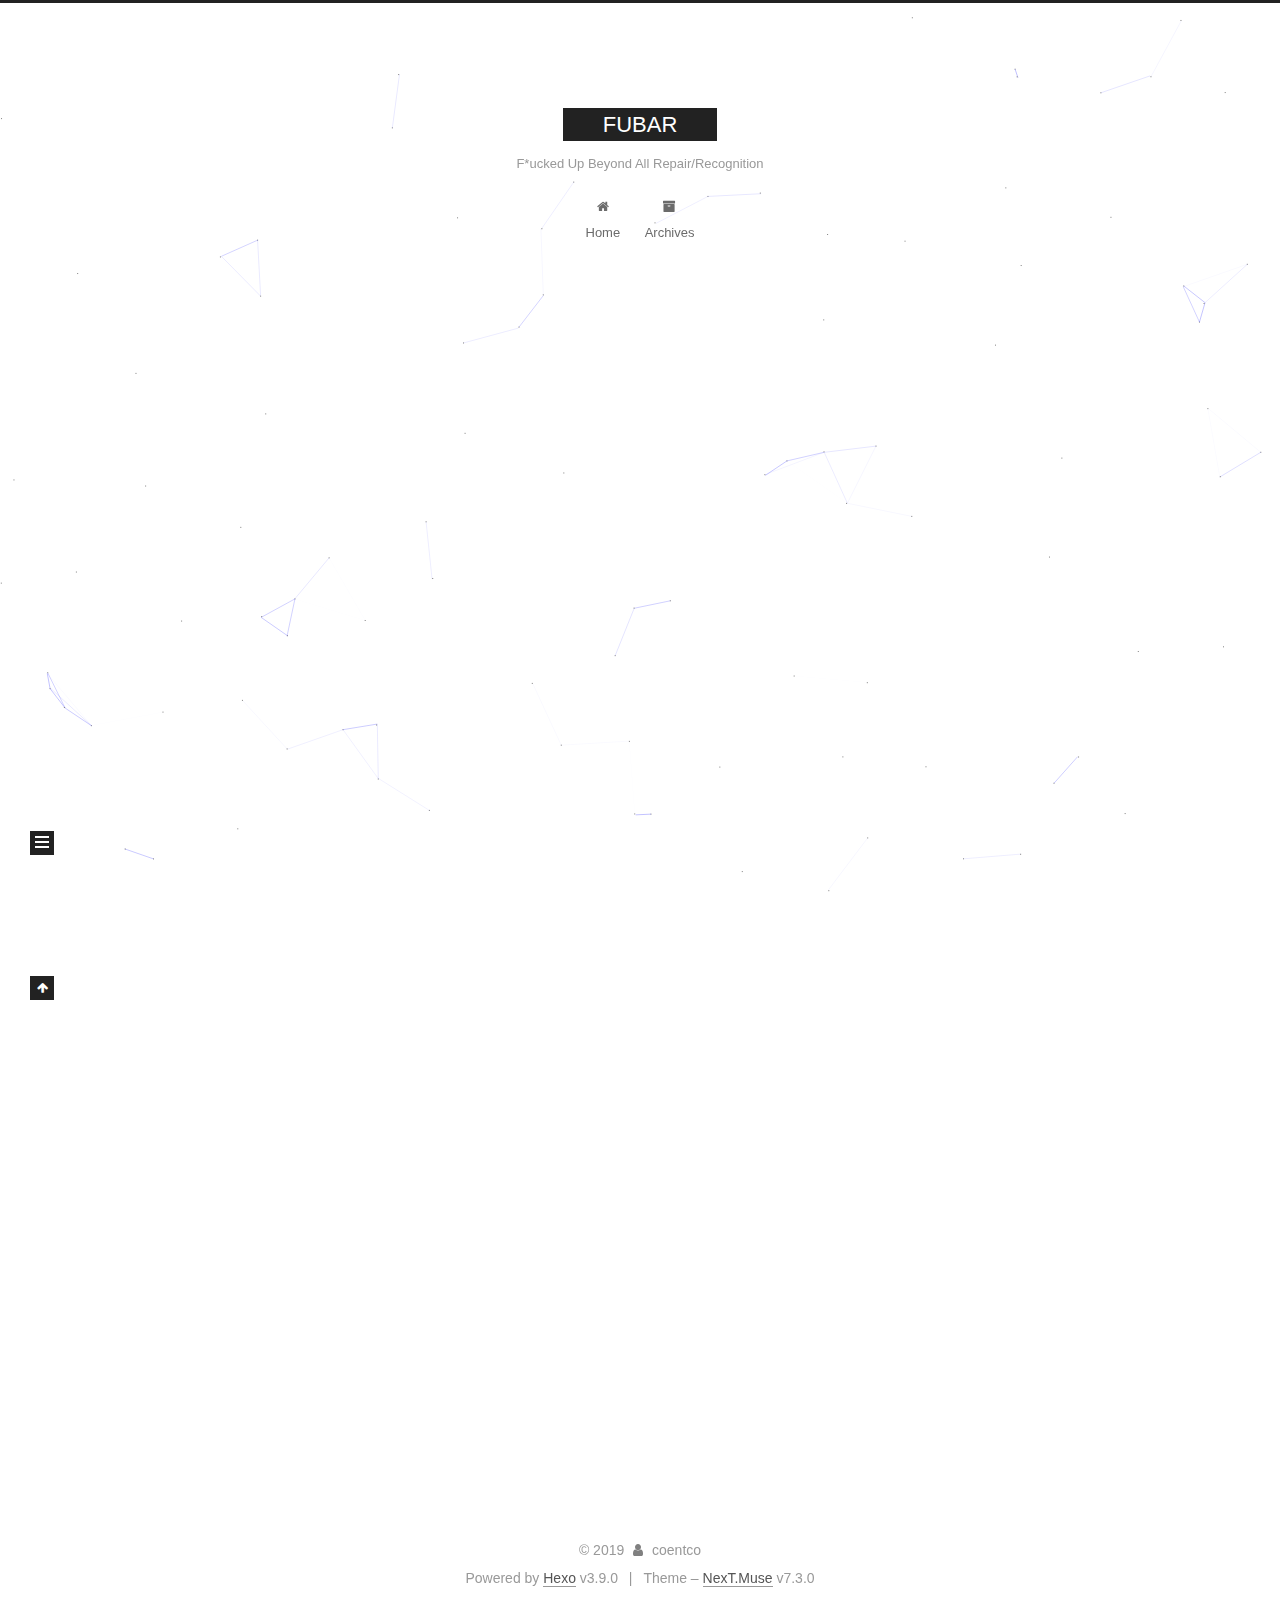
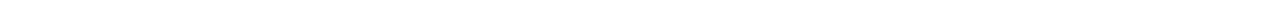
<file: 2019/08/18/hello-world/index.html>
<!DOCTYPE html>





<html class="theme-next muse use-motion" lang="en">
<head>
  <meta charset="UTF-8">
<meta name="generator" content="Hexo 3.9.0">
<meta name="viewport" content="width=device-width, initial-scale=1, maximum-scale=2">
<meta name="theme-color" content="#222">
<meta http-equiv="X-UA-Compatible" content="IE=edge">
  <link rel="apple-touch-icon" sizes="180x180" href="/images/apple-touch-icon-next.png?v=7.3.0">
  <link rel="icon" type="image/png" sizes="32x32" href="/images/favicon-32x32-next.png?v=7.3.0">
  <link rel="icon" type="image/png" sizes="16x16" href="/images/favicon-16x16-next.png?v=7.3.0">
  <link rel="mask-icon" href="/images/logo.svg?v=7.3.0" color="#222">

<link rel="stylesheet" href="/css/main.css?v=7.3.0">


<link rel="stylesheet" href="/lib/font-awesome/css/font-awesome.min.css?v=4.7.0">


<script id="hexo-configurations">
  var NexT = window.NexT || {};
  var CONFIG = {
    root: '/',
    scheme: 'Muse',
    version: '7.3.0',
    exturl: false,
    sidebar: {"position":"left","display":"post","offset":12,"onmobile":false},
    back2top: {"enable":true,"sidebar":false,"scrollpercent":false},
    save_scroll: false,
    copycode: {"enable":false,"show_result":false,"style":null},
    fancybox: false,
    mediumzoom: false,
    lazyload: false,
    pangu: false,
    algolia: {
      appID: '',
      apiKey: '',
      indexName: '',
      hits: {"per_page":10},
      labels: {"input_placeholder":"Search for Posts","hits_empty":"We didn't find any results for the search: ${query}","hits_stats":"${hits} results found in ${time} ms"}
    },
    localsearch: {"enable":false,"trigger":"auto","top_n_per_article":1,"unescape":false,"preload":false},
    path: '',
    motion: {"enable":true,"async":false,"transition":{"post_block":"fadeIn","post_header":"slideDownIn","post_body":"slideDownIn","coll_header":"slideLeftIn","sidebar":"slideUpIn"}},
    translation: {
      copy_button: 'Copy',
      copy_success: 'Copied',
      copy_failure: 'Copy failed'
    }
  };
</script>

  <meta name="description" content="Welcome to Hexo! This is your very first post. Check documentation for more info. If you get any problems when using Hexo, you can find the answer in troubleshooting or you can ask me on GitHub. Quick">
<meta property="og:type" content="article">
<meta property="og:title" content="Hello World">
<meta property="og:url" content="https://coentco.github.io/2019/08/18/hello-world/index.html">
<meta property="og:site_name" content="FUBAR">
<meta property="og:description" content="Welcome to Hexo! This is your very first post. Check documentation for more info. If you get any problems when using Hexo, you can find the answer in troubleshooting or you can ask me on GitHub. Quick">
<meta property="og:locale" content="en">
<meta property="og:updated_time" content="2019-08-18T07:08:03.365Z">
<meta name="twitter:card" content="summary">
<meta name="twitter:title" content="Hello World">
<meta name="twitter:description" content="Welcome to Hexo! This is your very first post. Check documentation for more info. If you get any problems when using Hexo, you can find the answer in troubleshooting or you can ask me on GitHub. Quick">
  <link rel="canonical" href="https://coentco.github.io/2019/08/18/hello-world/">


<script id="page-configurations">
  // https://hexo.io/docs/variables.html
  CONFIG.page = {
    sidebar: "",
    isHome: false,
    isPost: true,
    isPage: false,
    isArchive: false
  };
</script>

  <title>Hello World | FUBAR</title>
  








  <noscript>
  <style>
  .use-motion .motion-element,
  .use-motion .brand,
  .use-motion .menu-item,
  .sidebar-inner,
  .use-motion .post-block,
  .use-motion .pagination,
  .use-motion .comments,
  .use-motion .post-header,
  .use-motion .post-body,
  .use-motion .collection-title { opacity: initial; }

  .use-motion .logo,
  .use-motion .site-title,
  .use-motion .site-subtitle {
    opacity: initial;
    top: initial;
  }

  .use-motion .logo-line-before i { left: initial; }
  .use-motion .logo-line-after i { right: initial; }
  </style>
</noscript>

</head>

<body itemscope itemtype="http://schema.org/WebPage" lang="en">

  <div class="container sidebar-position-left">
    <div class="headband"></div>

    <header id="header" class="header" itemscope itemtype="http://schema.org/WPHeader">
      <div class="header-inner"><div class="site-brand-wrapper">
  <div class="site-meta">

    <div class="custom-logo-site-title">
      <a href="/" class="brand" rel="start">
        <span class="logo-line-before"><i></i></span>
        <span class="site-title">FUBAR</span>
        <span class="logo-line-after"><i></i></span>
      </a>
    </div>
        <p class="site-subtitle">F*ucked Up Beyond All Repair/Recognition</p>
      
  </div>

  <div class="site-nav-toggle">
    <button aria-label="Toggle navigation bar">
      <span class="btn-bar"></span>
      <span class="btn-bar"></span>
      <span class="btn-bar"></span>
    </button>
  </div>
</div>


<nav class="site-nav">
  
  <ul id="menu" class="menu">
      
      
      
        
        <li class="menu-item menu-item-home">
      
    

    <a href="/" rel="section"><i class="menu-item-icon fa fa-fw fa-home"></i> <br>Home</a>

  </li>
      
      
      
        
        <li class="menu-item menu-item-archives">
      
    

    <a href="/archives/" rel="section"><i class="menu-item-icon fa fa-fw fa-archive"></i> <br>Archives</a>

  </li>
  </ul>

    

</nav>
</div>
    </header>

    


    <main id="main" class="main">
      <div class="main-inner">
        <div class="content-wrap">
          <div id="content" class="content page-post-detail">
            

  <div id="posts" class="posts-expand">
    

  <article class="post" itemscope itemtype="http://schema.org/Article">
  
  
  
  <div class="post-block">
    <link itemprop="mainEntityOfPage" href="https://coentco.github.io/2019/08/18/hello-world/">

    <span hidden itemprop="author" itemscope itemtype="http://schema.org/Person">
      <meta itemprop="name" content="coentco">
      <meta itemprop="description" content="고칠 수도 없고, 알아볼 수도 없을 정도로 망쳐진">
      <meta itemprop="image" content="/images/avatar.gif">
    </span>

    <span hidden itemprop="publisher" itemscope itemtype="http://schema.org/Organization">
      <meta itemprop="name" content="FUBAR">
    </span>
      <header class="post-header">
        <h1 class="post-title" itemprop="name headline">Hello World

          
        </h1>

        <div class="post-meta">
            <span class="post-meta-item">
              <span class="post-meta-item-icon">
                <i class="fa fa-calendar-o"></i>
              </span>
              <span class="post-meta-item-text">Posted on</span>

              
                
              

              <time title="Created: 2019-08-18 16:08:03" itemprop="dateCreated datePublished" datetime="2019-08-18T16:08:03+09:00">2019-08-18</time>
            </span>
          

          

        </div>
      </header>

    
    
    
    <div class="post-body" itemprop="articleBody">

      
        <p>Welcome to <a href="https://hexo.io/" target="_blank" rel="noopener">Hexo</a>! This is your very first post. Check <a href="https://hexo.io/docs/" target="_blank" rel="noopener">documentation</a> for more info. If you get any problems when using Hexo, you can find the answer in <a href="https://hexo.io/docs/troubleshooting.html" target="_blank" rel="noopener">troubleshooting</a> or you can ask me on <a href="https://github.com/hexojs/hexo/issues" target="_blank" rel="noopener">GitHub</a>.</p>
<h2 id="Quick-Start"><a href="#Quick-Start" class="headerlink" title="Quick Start"></a>Quick Start</h2><h3 id="Create-a-new-post"><a href="#Create-a-new-post" class="headerlink" title="Create a new post"></a>Create a new post</h3><figure class="highlight bash"><table><tr><td class="gutter"><pre><span class="line">1</span><br></pre></td><td class="code"><pre><span class="line">$ hexo new <span class="string">"My New Post"</span></span><br></pre></td></tr></table></figure>

<p>More info: <a href="https://hexo.io/docs/writing.html" target="_blank" rel="noopener">Writing</a></p>
<h3 id="Run-server"><a href="#Run-server" class="headerlink" title="Run server"></a>Run server</h3><figure class="highlight bash"><table><tr><td class="gutter"><pre><span class="line">1</span><br></pre></td><td class="code"><pre><span class="line">$ hexo server</span><br></pre></td></tr></table></figure>

<p>More info: <a href="https://hexo.io/docs/server.html" target="_blank" rel="noopener">Server</a></p>
<h3 id="Generate-static-files"><a href="#Generate-static-files" class="headerlink" title="Generate static files"></a>Generate static files</h3><figure class="highlight bash"><table><tr><td class="gutter"><pre><span class="line">1</span><br></pre></td><td class="code"><pre><span class="line">$ hexo generate</span><br></pre></td></tr></table></figure>

<p>More info: <a href="https://hexo.io/docs/generating.html" target="_blank" rel="noopener">Generating</a></p>
<h3 id="Deploy-to-remote-sites"><a href="#Deploy-to-remote-sites" class="headerlink" title="Deploy to remote sites"></a>Deploy to remote sites</h3><figure class="highlight bash"><table><tr><td class="gutter"><pre><span class="line">1</span><br></pre></td><td class="code"><pre><span class="line">$ hexo deploy</span><br></pre></td></tr></table></figure>

<p>More info: <a href="https://hexo.io/docs/deployment.html" target="_blank" rel="noopener">Deployment</a></p>

    </div>

    
    
    
        
      

      <footer class="post-footer">

        

          <div class="post-nav">
            <div class="post-nav-next post-nav-item">
              
            </div>

            <span class="post-nav-divider"></span>

            <div class="post-nav-prev post-nav-item">
              
                <a href="/2019/08/18/안녕하세요/" rel="prev" title="안녕하세요">
                  안녕하세요 <i class="fa fa-chevron-right"></i>
                </a>
              
            </div>
          </div>
        
      </footer>
    
  </div>
  
  
  
  </article>

  </div>


          </div>
          

        </div>
          
  
  <div class="sidebar-toggle">
    <div class="sidebar-toggle-line-wrap">
      <span class="sidebar-toggle-line sidebar-toggle-line-first"></span>
      <span class="sidebar-toggle-line sidebar-toggle-line-middle"></span>
      <span class="sidebar-toggle-line sidebar-toggle-line-last"></span>
    </div>
  </div>

  <aside id="sidebar" class="sidebar">
    <div class="sidebar-inner">
        <ul class="sidebar-nav motion-element">
          <li class="sidebar-nav-toc sidebar-nav-active" data-target="post-toc-wrap">
            Table of Contents
          </li>
          <li class="sidebar-nav-overview" data-target="site-overview-wrap">
            Overview
          </li>
        </ul>
      

      <div class="site-overview-wrap sidebar-panel">
        <div class="site-overview">

          <div class="site-author motion-element" itemprop="author" itemscope itemtype="http://schema.org/Person">
  <p class="site-author-name" itemprop="name">coentco</p>
  <div class="site-description motion-element" itemprop="description">고칠 수도 없고, 알아볼 수도 없을 정도로 망쳐진</div>
</div>
  <nav class="site-state motion-element">
      <div class="site-state-item site-state-posts">
        
          <a href="/archives/">
        
          <span class="site-state-item-count">2</span>
          <span class="site-state-item-name">posts</span>
        </a>
      </div>
    
      
      
      <div class="site-state-item site-state-tags">
        
        
        
          
        
        <span class="site-state-item-count">1</span>
        <span class="site-state-item-name">tags</span>
        
      </div>
    
  </nav>




        </div>
      </div>
      <!--noindex-->
        <div class="post-toc-wrap motion-element sidebar-panel sidebar-panel-active">
          <div class="post-toc">

            
            
            
            

            
              <div class="post-toc-content"><ol class="nav"><li class="nav-item nav-level-2"><a class="nav-link" href="#Quick-Start"><span class="nav-number">1.</span> <span class="nav-text">Quick Start</span></a><ol class="nav-child"><li class="nav-item nav-level-3"><a class="nav-link" href="#Create-a-new-post"><span class="nav-number">1.1.</span> <span class="nav-text">Create a new post</span></a></li><li class="nav-item nav-level-3"><a class="nav-link" href="#Run-server"><span class="nav-number">1.2.</span> <span class="nav-text">Run server</span></a></li><li class="nav-item nav-level-3"><a class="nav-link" href="#Generate-static-files"><span class="nav-number">1.3.</span> <span class="nav-text">Generate static files</span></a></li><li class="nav-item nav-level-3"><a class="nav-link" href="#Deploy-to-remote-sites"><span class="nav-number">1.4.</span> <span class="nav-text">Deploy to remote sites</span></a></li></ol></li></ol></div>
            

          </div>
        </div>
      <!--/noindex-->
      

    </div>
  </aside>
  <div id="sidebar-dimmer"></div>


      </div>
    </main>

    <footer id="footer" class="footer">
      <div class="footer-inner">
        <div class="copyright">&copy; <span itemprop="copyrightYear">2019</span>
  <span class="with-love" id="animate">
    <i class="fa fa-user"></i>
  </span>
  <span class="author" itemprop="copyrightHolder">coentco</span>
</div>
  <div class="powered-by">Powered by <a href="https://hexo.io" class="theme-link" rel="noopener" target="_blank">Hexo</a> v3.9.0</div>
  <span class="post-meta-divider">|</span>
  <div class="theme-info">Theme – <a href="https://theme-next.org" class="theme-link" rel="noopener" target="_blank">NexT.Muse</a> v7.3.0</div>

        








        
      </div>
    </footer>
      <div class="back-to-top">
        <i class="fa fa-arrow-up"></i>
      </div>

    

  </div>

  
    
  
  <script color='0,0,255' opacity='0.5' zIndex='-1' count='99' src="/lib/canvas-nest/canvas-nest.min.js"></script>
  <script src="/lib/jquery/index.js?v=3.4.1"></script>
  <script src="/lib/velocity/velocity.min.js?v=1.2.1"></script>
  <script src="/lib/velocity/velocity.ui.min.js?v=1.2.1"></script>

<script src="/js/utils.js?v=7.3.0"></script><script src="/js/motion.js?v=7.3.0"></script>

<script src="/js/schemes/muse.js?v=7.3.0"></script>


<script src="/js/next-boot.js?v=7.3.0"></script>




  




























  

  

  


  
  <script src="/js/scrollspy.js?v=7.3.0"></script><script src="/js/post-details.js?v=7.3.0"></script>


</body>
</html>
</file>
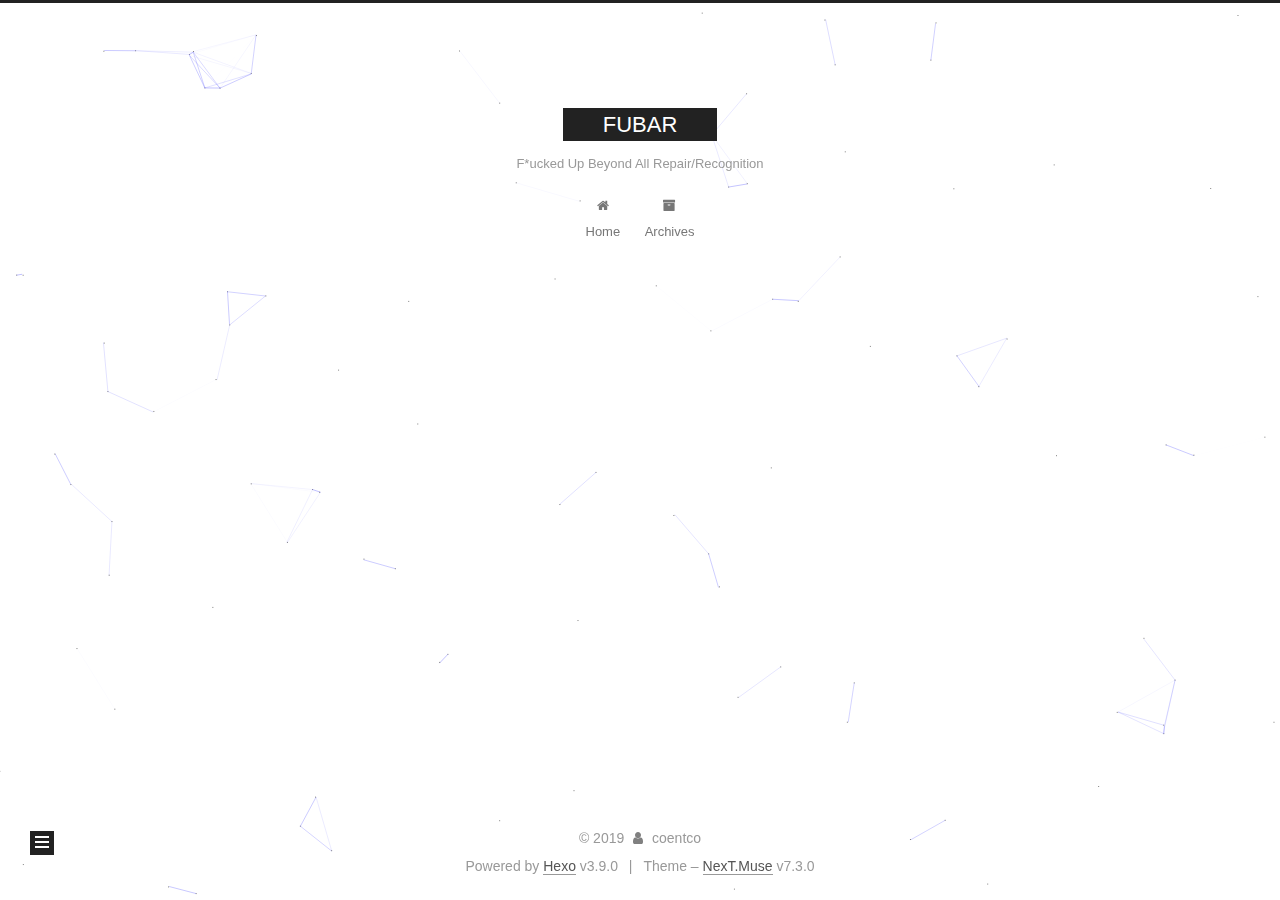
<file: 2019/08/18/안녕하세요/index.html>
<!DOCTYPE html>





<html class="theme-next muse use-motion" lang="en">
<head>
  <meta charset="UTF-8">
<meta name="generator" content="Hexo 3.9.0">
<meta name="viewport" content="width=device-width, initial-scale=1, maximum-scale=2">
<meta name="theme-color" content="#222">
<meta http-equiv="X-UA-Compatible" content="IE=edge">
  <link rel="apple-touch-icon" sizes="180x180" href="/images/apple-touch-icon-next.png?v=7.3.0">
  <link rel="icon" type="image/png" sizes="32x32" href="/images/favicon-32x32-next.png?v=7.3.0">
  <link rel="icon" type="image/png" sizes="16x16" href="/images/favicon-16x16-next.png?v=7.3.0">
  <link rel="mask-icon" href="/images/logo.svg?v=7.3.0" color="#222">

<link rel="stylesheet" href="/css/main.css?v=7.3.0">


<link rel="stylesheet" href="/lib/font-awesome/css/font-awesome.min.css?v=4.7.0">


<script id="hexo-configurations">
  var NexT = window.NexT || {};
  var CONFIG = {
    root: '/',
    scheme: 'Muse',
    version: '7.3.0',
    exturl: false,
    sidebar: {"position":"left","display":"post","offset":12,"onmobile":false},
    back2top: {"enable":true,"sidebar":false,"scrollpercent":false},
    save_scroll: false,
    copycode: {"enable":false,"show_result":false,"style":null},
    fancybox: false,
    mediumzoom: false,
    lazyload: false,
    pangu: false,
    algolia: {
      appID: '',
      apiKey: '',
      indexName: '',
      hits: {"per_page":10},
      labels: {"input_placeholder":"Search for Posts","hits_empty":"We didn't find any results for the search: ${query}","hits_stats":"${hits} results found in ${time} ms"}
    },
    localsearch: {"enable":false,"trigger":"auto","top_n_per_article":1,"unescape":false,"preload":false},
    path: '',
    motion: {"enable":true,"async":false,"transition":{"post_block":"fadeIn","post_header":"slideDownIn","post_body":"slideDownIn","coll_header":"slideLeftIn","sidebar":"slideUpIn"}},
    translation: {
      copy_button: 'Copy',
      copy_success: 'Copied',
      copy_failure: 'Copy failed'
    }
  };
</script>

  <meta name="description" content="고칠 수도 없고, 알아볼 수도 없을 정도로 망쳐진">
<meta name="keywords" content="Blog">
<meta property="og:type" content="article">
<meta property="og:title" content="안녕하세요">
<meta property="og:url" content="https://coentco.github.io/2019/08/18/안녕하세요/index.html">
<meta property="og:site_name" content="FUBAR">
<meta property="og:description" content="고칠 수도 없고, 알아볼 수도 없을 정도로 망쳐진">
<meta property="og:locale" content="en">
<meta property="og:updated_time" content="2019-08-18T07:40:11.609Z">
<meta name="twitter:card" content="summary">
<meta name="twitter:title" content="안녕하세요">
<meta name="twitter:description" content="고칠 수도 없고, 알아볼 수도 없을 정도로 망쳐진">
  <link rel="canonical" href="https://coentco.github.io/2019/08/18/안녕하세요/">


<script id="page-configurations">
  // https://hexo.io/docs/variables.html
  CONFIG.page = {
    sidebar: "",
    isHome: false,
    isPost: true,
    isPage: false,
    isArchive: false
  };
</script>

  <title>안녕하세요 | FUBAR</title>
  








  <noscript>
  <style>
  .use-motion .motion-element,
  .use-motion .brand,
  .use-motion .menu-item,
  .sidebar-inner,
  .use-motion .post-block,
  .use-motion .pagination,
  .use-motion .comments,
  .use-motion .post-header,
  .use-motion .post-body,
  .use-motion .collection-title { opacity: initial; }

  .use-motion .logo,
  .use-motion .site-title,
  .use-motion .site-subtitle {
    opacity: initial;
    top: initial;
  }

  .use-motion .logo-line-before i { left: initial; }
  .use-motion .logo-line-after i { right: initial; }
  </style>
</noscript>

</head>

<body itemscope itemtype="http://schema.org/WebPage" lang="en">

  <div class="container sidebar-position-left">
    <div class="headband"></div>

    <header id="header" class="header" itemscope itemtype="http://schema.org/WPHeader">
      <div class="header-inner"><div class="site-brand-wrapper">
  <div class="site-meta">

    <div class="custom-logo-site-title">
      <a href="/" class="brand" rel="start">
        <span class="logo-line-before"><i></i></span>
        <span class="site-title">FUBAR</span>
        <span class="logo-line-after"><i></i></span>
      </a>
    </div>
        <p class="site-subtitle">F*ucked Up Beyond All Repair/Recognition</p>
      
  </div>

  <div class="site-nav-toggle">
    <button aria-label="Toggle navigation bar">
      <span class="btn-bar"></span>
      <span class="btn-bar"></span>
      <span class="btn-bar"></span>
    </button>
  </div>
</div>


<nav class="site-nav">
  
  <ul id="menu" class="menu">
      
      
      
        
        <li class="menu-item menu-item-home">
      
    

    <a href="/" rel="section"><i class="menu-item-icon fa fa-fw fa-home"></i> <br>Home</a>

  </li>
      
      
      
        
        <li class="menu-item menu-item-archives">
      
    

    <a href="/archives/" rel="section"><i class="menu-item-icon fa fa-fw fa-archive"></i> <br>Archives</a>

  </li>
  </ul>

    

</nav>
</div>
    </header>

    


    <main id="main" class="main">
      <div class="main-inner">
        <div class="content-wrap">
          <div id="content" class="content page-post-detail">
            

  <div id="posts" class="posts-expand">
    

  <article class="post" itemscope itemtype="http://schema.org/Article">
  
  
  
  <div class="post-block">
    <link itemprop="mainEntityOfPage" href="https://coentco.github.io/2019/08/18/안녕하세요/">

    <span hidden itemprop="author" itemscope itemtype="http://schema.org/Person">
      <meta itemprop="name" content="coentco">
      <meta itemprop="description" content="고칠 수도 없고, 알아볼 수도 없을 정도로 망쳐진">
      <meta itemprop="image" content="/images/avatar.gif">
    </span>

    <span hidden itemprop="publisher" itemscope itemtype="http://schema.org/Organization">
      <meta itemprop="name" content="FUBAR">
    </span>
      <header class="post-header">
        <h1 class="post-title" itemprop="name headline">안녕하세요

          
        </h1>

        <div class="post-meta">
            <span class="post-meta-item">
              <span class="post-meta-item-icon">
                <i class="fa fa-calendar-o"></i>
              </span>
              <span class="post-meta-item-text">Posted on</span>

              
                
              

              <time title="Created: 2019-08-18 16:38:26 / Modified: 16:40:11" itemprop="dateCreated datePublished" datetime="2019-08-18T16:38:26+09:00">2019-08-18</time>
            </span>
          
            

            
          

          

        </div>
      </header>

    
    
    
    <div class="post-body" itemprop="articleBody">

      
        
    </div>

    
    
    
        
      

      <footer class="post-footer">
          
            
          
          <div class="post-tags">
            
              <a href="/tags/Blog/" rel="tag"># Blog</a>
            
          </div>
        

        

          <div class="post-nav">
            <div class="post-nav-next post-nav-item">
              
                <a href="/2019/08/18/hello-world/" rel="next" title="Hello World">
                  <i class="fa fa-chevron-left"></i> Hello World
                </a>
              
            </div>

            <span class="post-nav-divider"></span>

            <div class="post-nav-prev post-nav-item">
              
            </div>
          </div>
        
      </footer>
    
  </div>
  
  
  
  </article>

  </div>


          </div>
          

        </div>
          
  
  <div class="sidebar-toggle">
    <div class="sidebar-toggle-line-wrap">
      <span class="sidebar-toggle-line sidebar-toggle-line-first"></span>
      <span class="sidebar-toggle-line sidebar-toggle-line-middle"></span>
      <span class="sidebar-toggle-line sidebar-toggle-line-last"></span>
    </div>
  </div>

  <aside id="sidebar" class="sidebar">
    <div class="sidebar-inner">

      <div class="site-overview-wrap sidebar-panel sidebar-panel-active">
        <div class="site-overview">

          <div class="site-author motion-element" itemprop="author" itemscope itemtype="http://schema.org/Person">
  <p class="site-author-name" itemprop="name">coentco</p>
  <div class="site-description motion-element" itemprop="description">고칠 수도 없고, 알아볼 수도 없을 정도로 망쳐진</div>
</div>
  <nav class="site-state motion-element">
      <div class="site-state-item site-state-posts">
        
          <a href="/archives/">
        
          <span class="site-state-item-count">2</span>
          <span class="site-state-item-name">posts</span>
        </a>
      </div>
    
      
      
      <div class="site-state-item site-state-tags">
        
        
        
          
        
        <span class="site-state-item-count">1</span>
        <span class="site-state-item-name">tags</span>
        
      </div>
    
  </nav>




        </div>
      </div>

    </div>
  </aside>
  <div id="sidebar-dimmer"></div>


      </div>
    </main>

    <footer id="footer" class="footer">
      <div class="footer-inner">
        <div class="copyright">&copy; <span itemprop="copyrightYear">2019</span>
  <span class="with-love" id="animate">
    <i class="fa fa-user"></i>
  </span>
  <span class="author" itemprop="copyrightHolder">coentco</span>
</div>
  <div class="powered-by">Powered by <a href="https://hexo.io" class="theme-link" rel="noopener" target="_blank">Hexo</a> v3.9.0</div>
  <span class="post-meta-divider">|</span>
  <div class="theme-info">Theme – <a href="https://theme-next.org" class="theme-link" rel="noopener" target="_blank">NexT.Muse</a> v7.3.0</div>

        








        
      </div>
    </footer>
      <div class="back-to-top">
        <i class="fa fa-arrow-up"></i>
      </div>

    

  </div>

  
    
  
  <script color='0,0,255' opacity='0.5' zIndex='-1' count='99' src="/lib/canvas-nest/canvas-nest.min.js"></script>
  <script src="/lib/jquery/index.js?v=3.4.1"></script>
  <script src="/lib/velocity/velocity.min.js?v=1.2.1"></script>
  <script src="/lib/velocity/velocity.ui.min.js?v=1.2.1"></script>

<script src="/js/utils.js?v=7.3.0"></script><script src="/js/motion.js?v=7.3.0"></script>

<script src="/js/schemes/muse.js?v=7.3.0"></script>


<script src="/js/next-boot.js?v=7.3.0"></script>




  




























  

  

  


  
  <script src="/js/scrollspy.js?v=7.3.0"></script><script src="/js/post-details.js?v=7.3.0"></script>


</body>
</html>
</file>
<file: css/main.css>
html {
  line-height: 1.15; /* 1 */
  -webkit-text-size-adjust: 100%; /* 2 */
}
body {
  margin: 0;
}
main {
  display: block;
}
h1 {
  font-size: 2em;
  margin: 0.67em 0;
}
hr {
  box-sizing: content-box; /* 1 */
  height: 0; /* 1 */
  overflow: visible; /* 2 */
}
pre {
  font-family: monospace, monospace; /* 1 */
  font-size: 1em; /* 2 */
}
a {
  background-color: transparent;
}
abbr[title] {
  border-bottom: none; /* 1 */
  text-decoration: underline; /* 2 */
  text-decoration: underline dotted; /* 2 */
}
b,
strong {
  font-weight: bolder;
}
code,
kbd,
samp {
  font-family: monospace, monospace; /* 1 */
  font-size: 1em; /* 2 */
}
small {
  font-size: 80%;
}
sub,
sup {
  font-size: 75%;
  line-height: 0;
  position: relative;
  vertical-align: baseline;
}
sub {
  bottom: -0.25em;
}
sup {
  top: -0.5em;
}
img {
  border-style: none;
}
button,
input,
optgroup,
select,
textarea {
  font-family: inherit; /* 1 */
  font-size: 100%; /* 1 */
  line-height: 1.15; /* 1 */
  margin: 0; /* 2 */
}
button,
input {
/* 1 */
  overflow: visible;
}
button,
select {
/* 1 */
  text-transform: none;
}
button,
[type='button'],
[type='reset'],
[type='submit'] {
  -webkit-appearance: button;
}
button::-moz-focus-inner,
[type='button']::-moz-focus-inner,
[type='reset']::-moz-focus-inner,
[type='submit']::-moz-focus-inner {
  border-style: none;
  padding: 0;
}
button:-moz-focusring,
[type='button']:-moz-focusring,
[type='reset']:-moz-focusring,
[type='submit']:-moz-focusring {
  outline: 1px dotted ButtonText;
}
fieldset {
  padding: 0.35em 0.75em 0.625em;
}
legend {
  box-sizing: border-box; /* 1 */
  color: inherit; /* 2 */
  display: table; /* 1 */
  max-width: 100%; /* 1 */
  padding: 0; /* 3 */
  white-space: normal; /* 1 */
}
progress {
  vertical-align: baseline;
}
textarea {
  overflow: auto;
}
[type='checkbox'],
[type='radio'] {
  box-sizing: border-box; /* 1 */
  padding: 0; /* 2 */
}
[type='number']::-webkit-inner-spin-button,
[type='number']::-webkit-outer-spin-button {
  height: auto;
}
[type='search'] {
  outline-offset: -2px; /* 2 */
  -webkit-appearance: textfield; /* 1 */
}
[type='search']::-webkit-search-decoration {
  -webkit-appearance: none;
}
::-webkit-file-upload-button {
  font: inherit; /* 2 */
  -webkit-appearance: button; /* 1 */
}
details {
  display: block;
}
summary {
  display: list-item;
}
template {
  display: none;
}
[hidden] {
  display: none;
}
::selection {
  background: #262a30;
  color: #fff;
}
body {
  background: #fff;
  color: #555;
  font-family: 'Lato', "PingFang SC", "Microsoft YaHei", sans-serif;
  font-size: 1em;
  line-height: 2;
  position: relative;
}
@media (max-width: 991px) {
  body {
    padding-right: 0 !important;
  }
}
h1,
h2,
h3,
h4,
h5,
h6 {
  font-family: 'Lato', "PingFang SC", "Microsoft YaHei", sans-serif;
  font-weight: bold;
  line-height: 1.5;
  margin: 20px 0 15px;
  padding: 0;
}
h1 {
  font-size: 1.75em;
}
h2 {
  font-size: 1.625em;
}
h3 {
  font-size: 1.5em;
}
h4 {
  font-size: 1.375em;
}
h5 {
  font-size: 1.25em;
}
h6 {
  font-size: 1.125em;
}
p {
  margin: 0 0 20px 0;
}
a,
span.exturl {
  overflow-wrap: break-word;
  word-wrap: break-word;
  background-color: transparent;
  border-bottom: 1px solid #999;
  color: #555;
  outline: none;
  text-decoration: none;
  cursor: pointer;
}
a:hover,
span.exturl:hover {
  border-bottom-color: #222;
  color: #222;
}
video {
  display: block;
  margin-left: auto;
  margin-right: auto;
  max-width: 100%;
}
img {
  display: block;
  height: auto;
  margin: auto;
  max-width: 100%;
}
hr {
  background-color: #ddd;
  background-image: repeating-linear-gradient(-45deg, #fff, #fff 4px, transparent 4px, transparent 8px);
  border: none;
  height: 3px;
  margin: 40px 0;
}
blockquote {
  border-left: 4px solid #ddd;
  color: #666;
  margin: 0;
  padding: 0 15px;
}
blockquote cite::before {
  content: '-';
  padding: 0 5px;
}
dt {
  font-weight: 700;
}
dd {
  margin: 0;
  padding: 0;
}
kbd {
  background-color: #f9f9f9;
  background-image: linear-gradient(top, #eee, #fff, #eee);
  border: 1px solid #ccc;
  border-radius: 0.2em;
  box-shadow: 0.1em 0.1em 0.2em rgba(0,0,0,0.1);
  font-family: inherit;
  padding: 0.1em 0.3em;
  white-space: nowrap;
}
.text-left {
  text-align: left;
}
.text-center {
  text-align: center;
}
.text-right {
  text-align: right;
}
.text-justify {
  text-align: justify;
}
.text-nowrap {
  white-space: nowrap;
}
.text-lowercase {
  text-transform: lowercase;
}
.text-uppercase {
  text-transform: uppercase;
}
.text-capitalize {
  text-transform: capitalize;
}
.center-block {
  display: block;
  margin-left: auto;
  margin-right: auto;
}
.clearfix::before,
.clearfix::after {
  content: ' ';
  display: table;
}
.clearfix::after {
  clear: both;
}
.pullquote {
  width: 45%;
}
.pullquote.left {
  float: left;
  margin-left: 5px;
  margin-right: 10px;
}
.pullquote.right {
  float: right;
  margin-left: 10px;
  margin-right: 5px;
}
.affix {
  position: fixed;
}
.translation {
  color: #999;
  font-size: 0.875em;
  margin-top: -20px;
}
.use-motion .motion-element {
  opacity: 0;
}
.table-container {
  margin: 20px 0;
  overflow: auto;
  -webkit-overflow-scrolling: touch;
}
.highlight .table-container {
  margin: 0;
}
table {
  border-collapse: collapse;
  border-spacing: 0;
  font-size: 0.875em;
  width: 100%;
}
table > tbody > tr:nth-of-type(odd) {
  background-color: #f9f9f9;
}
table > tbody > tr:hover {
  background-color: #f5f5f5;
}
caption,
th,
td {
  font-weight: normal;
  padding: 8px;
  text-align: left;
  vertical-align: middle;
}
th,
td {
  border: 1px solid #ddd;
  border-bottom: 3px solid #ddd;
}
th {
  font-weight: 700;
  padding-bottom: 10px;
}
td {
  border-bottom-width: 1px;
}
html,
body {
  height: 100%;
}
.container {
  position: relative;
}
.header-inner {
  margin: 0 auto;
  padding: 100px 0 70px;
  width: 700px;
}
@media (min-width: 1200px) {
  .container .header-inner {
    width: 800px;
  }
}
@media (min-width: 1600px) {
  .container .header-inner {
    width: 900px;
  }
}
.main-inner {
  margin: 0 auto;
  width: 700px;
}
@media (min-width: 1200px) {
  .container .main-inner {
    width: 800px;
  }
}
@media (min-width: 1600px) {
  .container .main-inner {
    width: 900px;
  }
}
.footer {
  padding: 20px 0;
}
.footer-inner {
  box-sizing: border-box;
  margin: 0 auto;
  width: 700px;
}
@media (min-width: 1200px) {
  .container .footer-inner {
    width: 800px;
  }
}
@media (min-width: 1600px) {
  .container .footer-inner {
    width: 900px;
  }
}
pre,
.highlight {
  background: #f7f7f7;
  color: #4d4d4c;
  line-height: 1.6;
  margin: 20px 0;
}
pre,
code {
  font-family: consolas, Menlo, "PingFang SC", "Microsoft YaHei", monospace;
}
code {
  overflow-wrap: break-word;
  word-wrap: break-word;
  background: #eee;
  border-radius: 3px;
  color: #555;
  padding: 2px 4px;
}
pre {
  overflow: auto;
  padding: 10px;
}
pre code {
  background: none;
  color: #4d4d4c;
  font-size: 0.875em;
  padding: 0;
  text-shadow: none;
}
.highlight *::selection {
  background: #d6d6d6;
}
.highlight pre {
  border: none;
  margin: 0;
  padding: 10px 0;
}
.highlight table {
  border: none;
  margin: 0;
  width: auto;
}
.highlight td {
  border: none;
  padding: 0;
}
.highlight figcaption {
  background: #eee;
  border-bottom: 1px solid #e9e9e9;
  color: #4d4d4c;
  line-height: 1em;
  margin: 0;
  padding: 0.5em;
}
.highlight figcaption::before,
.highlight figcaption::after {
  content: ' ';
  display: table;
}
.highlight figcaption::after {
  clear: both;
}
.highlight figcaption a {
  color: #4d4d4c;
  float: right;
}
.highlight figcaption a:hover {
  border-bottom-color: #4d4d4c;
}
.highlight .gutter pre {
  background-color: #eff2f3;
  color: #869194;
  padding-left: 10px;
  padding-right: 10px;
  text-align: right;
}
.highlight .code pre {
  background-color: #f7f7f7;
  padding-left: 10px;
  width: 100%;
}
.gutter {
  user-select: none;
  -moz-user-select: none;
  -ms-user-select: none;
  -webkit-user-select: none;
}
.gist table {
  width: auto;
}
.gist table td {
  border: none;
}
pre .deletion {
  background: #fdd;
}
pre .addition {
  background: #dfd;
}
pre .meta {
  color: #eab700;
  user-select: none;
  -moz-user-select: none;
  -ms-user-select: none;
  -webkit-user-select: none;
}
pre .comment {
  color: #8e908c;
}
pre .variable,
pre .attribute,
pre .tag,
pre .name,
pre .regexp,
pre .ruby .constant,
pre .xml .tag .title,
pre .xml .pi,
pre .xml .doctype,
pre .html .doctype,
pre .css .id,
pre .css .class,
pre .css .pseudo {
  color: #c82829;
}
pre .number,
pre .preprocessor,
pre .built_in,
pre .builtin-name,
pre .literal,
pre .params,
pre .constant,
pre .command {
  color: #f5871f;
}
pre .ruby .class .title,
pre .css .rules .attribute,
pre .string,
pre .symbol,
pre .value,
pre .inheritance,
pre .header,
pre .ruby .symbol,
pre .xml .cdata,
pre .special,
pre .formula {
  color: #718c00;
}
pre .title,
pre .css .hexcolor {
  color: #3e999f;
}
pre .function,
pre .python .decorator,
pre .python .title,
pre .ruby .function .title,
pre .ruby .title .keyword,
pre .perl .sub,
pre .javascript .title,
pre .coffeescript .title {
  color: #4271ae;
}
pre .keyword,
pre .javascript .function {
  color: #8959a8;
}
.blockquote-center {
  border-left: none;
  margin: 40px 0;
  padding: 0;
  position: relative;
  text-align: center;
}
.blockquote-center::before,
.blockquote-center::after {
  background-position: 0 -6px;
  background-repeat: no-repeat;
  background-size: 22px 22px;
  content: ' ';
  display: block;
  height: 24px;
  opacity: 0.2;
  position: absolute;
  width: 100%;
}
.blockquote-center::before {
  background-image: url("../images/quote-l.svg");
  border-top: 1px solid #ccc;
  top: -20px;
}
.blockquote-center::after {
  background-image: url("../images/quote-r.svg");
  background-position: 100% 8px;
  border-bottom: 1px solid #ccc;
  bottom: -20px;
}
.blockquote-center p,
.blockquote-center div {
  text-align: center;
}
.post .post-body .group-picture img {
  border: none;
  box-sizing: border-box;
  margin: 0 auto;
  padding: 0 3px;
}
.post-body .group-picture-row {
  margin-bottom: 6px;
  overflow: hidden;
}
.post-body .group-picture-column {
  float: left;
  margin-bottom: 10px;
}
.page-archive .group-picture-container {
  overflow: hidden;
}
.page-archive .group-picture-row {
  float: left;
}
.page-archive .group-picture-row:first-child {
  margin-top: 6px;
}
.page-archive .group-picture-column {
  max-height: 150px;
  max-width: 150px;
}
.post-body .label {
  display: inline;
  padding: 0 2px;
}
.post-body .label.default {
  background-color: #f0f0f0;
}
.post-body .label.primary {
  background-color: #efe6f7;
}
.post-body .label.info {
  background-color: #e5f2f8;
}
.post-body .label.success {
  background-color: #e7f4e9;
}
.post-body .label.warning {
  background-color: #fcf6e1;
}
.post-body .label.danger {
  background-color: #fae8eb;
}
.post-body .tabs {
  margin-bottom: 20px;
}
.post-body .tabs,
.tabs-comment {
  display: block;
  padding-top: 10px;
  position: relative;
}
.post-body .tabs ul.nav-tabs,
.tabs-comment ul.nav-tabs {
  display: flex;
  flex-wrap: wrap;
  margin: 0;
  margin-bottom: -1px;
  padding: 0;
}
@media (max-width: 413px) {
  .post-body .tabs ul.nav-tabs,
  .tabs-comment ul.nav-tabs {
    display: block;
    margin-bottom: 5px;
  }
}
.post-body .tabs ul.nav-tabs li.tab,
.tabs-comment ul.nav-tabs li.tab {
  background-color: #fff;
  border-bottom: 1px solid #ddd;
  border-left: 1px solid transparent;
  border-right: 1px solid transparent;
  border-top: 3px solid transparent;
  flex-grow: 1;
  list-style-type: none;
}
@media (max-width: 413px) {
  .post-body .tabs ul.nav-tabs li.tab,
  .tabs-comment ul.nav-tabs li.tab {
    border-bottom: 1px solid transparent;
    border-left: 3px solid transparent;
    border-right: 1px solid transparent;
    border-top: 1px solid transparent;
  }
}
.post-body .tabs ul.nav-tabs li.tab a,
.tabs-comment ul.nav-tabs li.tab a {
  border-bottom: initial;
  display: block;
  line-height: 1.8em;
  outline: 0;
  padding: 0.25em 0.75em;
  text-align: center;
  transition-delay: 0s;
  transition-duration: 0.2s;
  transition-timing-function: ease-out;
}
.post-body .tabs ul.nav-tabs li.tab a i,
.tabs-comment ul.nav-tabs li.tab a i {
  width: 1.285714285714286em;
}
.post-body .tabs ul.nav-tabs li.tab.active,
.tabs-comment ul.nav-tabs li.tab.active {
  border-bottom: 1px solid transparent;
  border-left: 1px solid #ddd;
  border-right: 1px solid #ddd;
  border-top: 3px solid #fc6423;
}
@media (max-width: 413px) {
  .post-body .tabs ul.nav-tabs li.tab.active,
  .tabs-comment ul.nav-tabs li.tab.active {
    border-bottom: 1px solid #ddd;
    border-left: 3px solid #fc6423;
    border-right: 1px solid #ddd;
    border-top: 1px solid #ddd;
  }
}
.post-body .tabs ul.nav-tabs li.tab.active a,
.tabs-comment ul.nav-tabs li.tab.active a {
  color: #555;
  cursor: default;
}
.post-body .tabs .tab-content .tab-pane,
.tabs-comment .tab-content .tab-pane {
  border: 1px solid #ddd;
  padding: 20px 20px 0 20px;
}
.post-body .tabs .tab-content .tab-pane:not(.active),
.tabs-comment .tab-content .tab-pane:not(.active) {
  display: none;
}
.post-body .tabs .tab-content .tab-pane.active,
.tabs-comment .tab-content .tab-pane.active {
  display: block;
}
.post-body .note {
  margin-bottom: 20px;
  padding: 15px;
  position: relative;
  border: 1px solid #eee;
  border-left-width: 5px;
  border-radius: 3px;
}
.post-body .note h2,
.post-body .note h3,
.post-body .note h4,
.post-body .note h5,
.post-body .note h6 {
  margin-top: 0;
  border-bottom: initial;
  margin-bottom: 0;
  padding-top: 0 !important;
}
.post-body .note p:first-child,
.post-body .note ul:first-child,
.post-body .note ol:first-child,
.post-body .note table:first-child,
.post-body .note pre:first-child,
.post-body .note blockquote:first-child,
.post-body .note img:first-child {
  margin-top: 0;
}
.post-body .note p:last-child,
.post-body .note ul:last-child,
.post-body .note ol:last-child,
.post-body .note table:last-child,
.post-body .note pre:last-child,
.post-body .note blockquote:last-child,
.post-body .note img:last-child {
  margin-bottom: 0;
}
.post-body .note.default {
  border-left-color: #777;
}
.post-body .note.default h2,
.post-body .note.default h3,
.post-body .note.default h4,
.post-body .note.default h5,
.post-body .note.default h6 {
  color: #777;
}
.post-body .note.primary {
  border-left-color: #6f42c1;
}
.post-body .note.primary h2,
.post-body .note.primary h3,
.post-body .note.primary h4,
.post-body .note.primary h5,
.post-body .note.primary h6 {
  color: #6f42c1;
}
.post-body .note.info {
  border-left-color: #428bca;
}
.post-body .note.info h2,
.post-body .note.info h3,
.post-body .note.info h4,
.post-body .note.info h5,
.post-body .note.info h6 {
  color: #428bca;
}
.post-body .note.success {
  border-left-color: #5cb85c;
}
.post-body .note.success h2,
.post-body .note.success h3,
.post-body .note.success h4,
.post-body .note.success h5,
.post-body .note.success h6 {
  color: #5cb85c;
}
.post-body .note.warning {
  border-left-color: #f0ad4e;
}
.post-body .note.warning h2,
.post-body .note.warning h3,
.post-body .note.warning h4,
.post-body .note.warning h5,
.post-body .note.warning h6 {
  color: #f0ad4e;
}
.post-body .note.danger {
  border-left-color: #d9534f;
}
.post-body .note.danger h2,
.post-body .note.danger h3,
.post-body .note.danger h4,
.post-body .note.danger h5,
.post-body .note.danger h6 {
  color: #d9534f;
}
.btn {
  background: #222;
  border: 2px solid #222;
  border-radius: 0;
  color: #fff;
  display: inline-block;
  font-size: 0.875em;
  padding: 0 20px;
  text-decoration: none;
  transition-property: background-color;
  transition-delay: 0s;
  transition-duration: 0.2s;
  transition-timing-function: ease-in-out;
  line-height: 2;
}
.btn:hover {
  background: #fff;
  border-color: #222;
  color: #222;
}
.btn +.btn {
  margin: 0 0 8px 8px;
}
.btn .fa-fw {
  text-align: left;
  width: 1.285714285714286em;
}
.btn-bar {
  background: #555;
  border-radius: 1px;
  display: block;
  height: 2px;
  width: 22px;
}
.btn-bar+.btn-bar {
  margin-top: 4px;
}
.page-number-basic,
.pagination .prev,
.pagination .next,
.pagination .page-number,
.pagination .space {
  display: inline-block;
  margin: 0 10px;
  padding: 0 11px;
  position: relative;
  top: -1px;
}
@media (max-width: 767px) {
  .page-number-basic,
  .pagination .prev,
  .pagination .next,
  .pagination .page-number,
  .pagination .space {
    margin: 0 5px;
  }
}
.pagination {
  border-top: 1px solid #eee;
  margin: 120px 0 40px;
  text-align: center;
}
.pagination .prev,
.pagination .next,
.pagination .page-number {
  border-bottom: 0;
  border-top: 1px solid #eee;
  transition-property: border-color;
  transition-delay: 0s;
  transition-duration: 0.2s;
  transition-timing-function: ease-in-out;
}
.pagination .prev:hover,
.pagination .next:hover,
.pagination .page-number:hover {
  border-top-color: #222;
}
.pagination .space {
  margin: 0;
  padding: 0;
}
.pagination .prev {
  margin-left: 0;
}
.pagination .next {
  margin-right: 0;
}
.pagination .page-number.current {
  background: #ccc;
  border-top-color: #ccc;
  color: #fff;
}
@media (max-width: 767px) {
  .pagination {
    border-top: none;
  }
  .pagination .prev,
  .pagination .next,
  .pagination .page-number {
    border-bottom: 1px solid #eee;
    border-top: 0;
    margin-bottom: 10px;
    padding: 0 10px;
  }
  .pagination .prev:hover,
  .pagination .next:hover,
  .pagination .page-number:hover {
    border-bottom-color: #222;
  }
}
.comments {
  margin: 60px 20px 0;
  overflow: hidden;
}
.comment-button-group {
  display: flex;
  flex-wrap: wrap-reverse;
  justify-content: center;
  margin: 1em 0;
}
.comment-button-group .comment-button {
  margin: 0.1em 0.2em;
}
.comment-button-group .comment-button.active {
  background: #fff;
  border-color: #222;
  color: #222;
}
.comment-position {
  display: none;
}
.comment-position.active {
  display: block;
}
.tabs-comment {
  background: #fff;
  margin-top: 4em;
  padding-top: 0;
}
.tabs-comment .comments {
  border: 0;
  box-shadow: none;
  margin-top: 0;
  padding-top: 0;
}
.back-to-top {
  background: #222;
  bottom: -100px;
  box-sizing: border-box;
  color: #fff;
  cursor: pointer;
  font-size: 12px;
  opacity: 1;
  padding: 0 6px;
  position: fixed;
  right: 30px;
  text-align: center;
  transition-property: bottom;
  width: 24px;
  z-index: 1050;
  transition-delay: 0s;
  transition-duration: 0.2s;
  transition-timing-function: ease-in-out;
}
.back-to-top:hover {
  color: #87daff;
}
.back-to-top.back-to-top-on {
  bottom: 19px;
}
@media (max-width: 991px) {
  .back-to-top {
    opacity: 0.8;
    right: 20px;
  }
}
.header {
  background: transparent;
}
.header-inner {
  position: relative;
}
.headband {
  background: #222;
  height: 3px;
}
.site-meta {
  margin: 0;
  text-align: center;
}
@media (max-width: 767px) {
  .site-meta {
    text-align: center;
  }
}
.brand {
  background: #222;
  border-bottom: none;
  color: #fff;
  display: inline-block;
  line-height: 1.375em;
  padding: 0 40px;
  position: relative;
}
.brand:hover {
  color: #fff;
}
.logo {
  display: inline-block;
  line-height: 36px;
  margin-right: 5px;
  vertical-align: top;
}
.site-title {
  display: inline-block;
  font-family: 'Lato', "PingFang SC", "Microsoft YaHei", sans-serif;
  font-size: 1.375em;
  font-weight: normal;
  line-height: 1.5;
  vertical-align: top;
}
.site-subtitle {
  color: #999;
  font-size: 0.8125em;
  margin-top: 10px;
}
.use-motion .brand {
  opacity: 0;
}
.use-motion .logo,
.use-motion .site-title,
.use-motion .site-subtitle,
.use-motion .custom-logo-image {
  opacity: 0;
  position: relative;
  top: -10px;
}
.site-nav-toggle {
  display: none;
  left: 10px;
  position: absolute;
}
@media (max-width: 767px) {
  .site-nav-toggle {
    display: block;
  }
}
.site-nav-toggle button {
  background: transparent;
  border: none;
  margin-top: 2px;
  padding: 9px 10px;
}
@media (max-width: 767px) {
  .site-nav {
    border-top: 1px solid #ddd;
    clear: both;
    display: none;
    margin: 0 -10px;
    padding: 0 10px;
  }
}
@media (min-width: 768px) and (max-width: 991px) {
  .site-nav {
    display: block !important;
  }
}
@media (min-width: 992px) {
  .site-nav {
    display: block !important;
  }
}
.menu {
  margin-top: 20px;
  padding-left: 0;
  text-align: center;
}
.menu .menu-item {
  display: inline-block;
  list-style: none;
  margin: 0 10px;
}
@media (max-width: 767px) {
  .menu .menu-item {
    margin-top: 10px;
  }
}
.menu .menu-item a,
.menu .menu-item span.exturl {
  border-bottom: 1px solid transparent;
  display: block;
  font-size: 0.8125em;
  line-height: inherit;
  transition-property: border-color;
  transition-delay: 0s;
  transition-duration: 0.2s;
  transition-timing-function: ease-in-out;
}
.menu .menu-item a:hover,
.menu .menu-item span.exturl:hover {
  border-bottom-color: #222;
}
.menu .menu-item .fa {
  margin-right: 5px;
}
.use-motion .menu-item {
  opacity: 0;
}
.post-body {
  overflow-wrap: break-word;
  word-wrap: break-word;
  font-family: 'Lato', "PingFang SC", "Microsoft YaHei", sans-serif;
}
@media (min-width: 1200px) {
  .post-body {
    font-size: 1.125em;
  }
}
@media (max-width: 767px) {
  .post-body {
    font-size: 0.875em;
  }
}
.post-body span.exturl .fa {
  font-size: 0.875em;
  margin-left: 4px;
}
.post-body .image-caption,
.post-body .figure .caption {
  color: #999;
  font-size: 0.875em;
  font-weight: bold;
  line-height: 1;
  margin: -20px auto 15px;
  text-align: center;
}
.post-sticky-flag {
  display: inline-block;
  transform: rotate(30deg);
}
.use-motion .post-block,
.use-motion .pagination,
.use-motion .comments {
  opacity: 0;
}
.use-motion .post-header {
  opacity: 0;
}
.use-motion .post-body {
  opacity: 0;
}
.use-motion .collection-title {
  opacity: 0;
}
.post-button {
  margin-top: 40px;
}
.posts-collapse {
  margin-left: 55px;
  position: relative;
  z-index: 1010;
}
@media (max-width: 767px) {
  .posts-collapse {
    margin-left: 20px;
    margin-right: 20px;
  }
}
.posts-collapse .collection-title {
  margin: 60px 0;
  position: relative;
}
.posts-collapse .collection-title h1,
.posts-collapse .collection-title h2 {
  margin-left: 20px;
}
.posts-collapse .collection-title small {
  color: #bbb;
  margin-left: 5px;
}
.posts-collapse .collection-title::before {
  background: #bbb;
  border-radius: 50%;
  content: ' ';
  height: 8px;
  left: 0;
  margin-left: -4px;
  margin-top: -4px;
  position: absolute;
  top: 50%;
  width: 8px;
}
.posts-collapse .post {
  margin: 30px 0;
}
.posts-collapse .post-header {
  position: relative;
  transition-delay: 0s;
  transition-duration: 0.2s;
  transition-timing-function: ease-in-out;
  border-bottom: 1px dashed #ccc;
  transition-property: border;
}
.posts-collapse .post-header::before {
  background: #bbb;
  border: 1px solid #fff;
  border-radius: 50%;
  content: ' ';
  height: 6px;
  left: 0;
  margin-left: -4px;
  position: absolute;
  top: 0.75em;
  width: 6px;
  transition-delay: 0s;
  transition-duration: 0.2s;
  transition-timing-function: ease-in-out;
  transition-property: background;
}
.posts-collapse .post-header:hover {
  border-bottom-color: #666;
}
.posts-collapse .post-header:hover::before {
  background: #222;
}
.posts-collapse .post-title {
  font-size: 1em;
  font-weight: normal;
  line-height: inherit;
  margin-bottom: 0;
  margin-left: 3.75em;
}
.posts-collapse .post-title::after {
  margin-left: 3px;
  opacity: 0.6;
}
.posts-collapse .post-title a,
.posts-collapse .post-title span.exturl {
  border-bottom: none;
  color: #666;
}
.posts-collapse .post-meta {
  font-size: 0.75em;
  left: 20px;
  position: absolute;
  top: 5px;
}
.posts-collapse::after {
  background: #f5f5f5;
  content: ' ';
  height: 100%;
  left: 0;
  margin-left: -2px;
  position: absolute;
  top: 1.25em;
  width: 4px;
  z-index: -1;
}
.posts-collapse .fa-external-link {
  font-size: 0.875em;
  margin-left: 5px;
}
.posts-expand .post-eof {
  background: #ccc;
  height: 1px;
  margin: 80px auto 60px;
  text-align: center;
  width: 8%;
}
.post:last-child .post-eof {
  display: none;
}
.posts-expand {
  padding-top: 40px;
}
@media (max-width: 767px) {
  .posts-expand {
    margin: 0 20px;
  }
  .post-body .highlight {
    margin-left: 0;
    margin-right: 0;
    padding: 0;
  }
}
@media (min-width: 992px) {
  .posts-expand .post-body {
    text-align: justify;
  }
}
@media (max-width: 991px) {
  .posts-expand .post-body {
    text-align: justify;
  }
}
.posts-expand .post-body h2,
.posts-expand .post-body h3,
.posts-expand .post-body h4,
.posts-expand .post-body h5,
.posts-expand .post-body h6 {
  padding-top: 10px;
}
.posts-expand .post-body h2 .header-anchor,
.posts-expand .post-body h3 .header-anchor,
.posts-expand .post-body h4 .header-anchor,
.posts-expand .post-body h5 .header-anchor,
.posts-expand .post-body h6 .header-anchor {
  border-bottom-style: none;
  color: #ccc;
  float: right;
  margin-left: 10px;
  visibility: hidden;
}
.posts-expand .post-body h2 .header-anchor:hover,
.posts-expand .post-body h3 .header-anchor:hover,
.posts-expand .post-body h4 .header-anchor:hover,
.posts-expand .post-body h5 .header-anchor:hover,
.posts-expand .post-body h6 .header-anchor:hover {
  color: inherit;
}
.posts-expand .post-body h2:hover .header-anchor,
.posts-expand .post-body h3:hover .header-anchor,
.posts-expand .post-body h4:hover .header-anchor,
.posts-expand .post-body h5:hover .header-anchor,
.posts-expand .post-body h6:hover .header-anchor {
  visibility: visible;
}
.posts-expand .post-body img {
  border: 1px solid #ddd;
  box-sizing: border-box;
  margin: 0 auto 20px;
  padding: 3px;
}
.post-gallery {
  border-collapse: separate;
  display: table;
  table-layout: fixed;
  width: 100%;
}
.post-gallery-row {
  display: table-row;
}
.post-gallery .post-gallery-img {
  border: none;
  display: table-cell;
  text-align: center;
  vertical-align: middle;
}
.post-gallery .post-gallery-img img {
  border: none;
  max-height: 100%;
  max-width: 100%;
}
.fancybox-close,
.fancybox-close:hover {
  border: none;
}
.posts-expand .post-meta {
  color: #999;
  font-family: 'Lato', "PingFang SC", "Microsoft YaHei", sans-serif;
  margin: 3px 0 60px 0;
  text-align: center;
}
.posts-expand .post-meta .post-description {
  font-size: 0.875em;
  margin-top: 2px;
}
.posts-expand .post-meta time {
  border-bottom: 1px dashed #999;
  cursor: help;
}
.post-meta .post-meta-item + .post-meta-item::before {
  content: '|';
  margin: 0 0.5em;
}
.post-meta .post-meta-item {
  font-size: 0.75em;
}
.post-meta-divider {
  margin: 0 0.5em;
}
.post-meta-item-icon {
  margin-right: 3px;
}
@media (max-width: 991px) {
  .post-meta-item-icon {
    display: inline-block;
  }
}
@media (max-width: 991px) {
  .post-meta-item-text {
    display: none;
  }
}
.post-nav {
  border-top: 1px solid #eee;
  display: table;
  margin-top: 15px;
  width: 100%;
}
.post-nav-divider {
  display: table-cell;
  width: 10%;
}
.post-nav-item {
  display: table-cell;
  padding: 10px 0 0 0;
  vertical-align: top;
  width: 45%;
}
.post-nav-item a {
  border-bottom: none;
  color: #555;
  display: block;
  font-size: 0.875em;
  line-height: 1.6;
  position: relative;
}
.post-nav-item a:hover {
  border-bottom: none;
  color: #222;
}
.post-nav-item a:active {
  top: 2px;
}
.post-nav-item .fa {
  font-size: 0.75em;
  margin-right: 5px;
}
.post-nav-next a {
  padding-left: 5px;
}
.post-nav-prev {
  text-align: right;
}
.post-nav-prev a {
  padding-right: 5px;
}
.post-nav-prev .fa {
  margin-left: 5px;
}
.rtl.post-body p,
.rtl.post-body a,
.rtl.post-body h1,
.rtl.post-body h2,
.rtl.post-body h3,
.rtl.post-body h4,
.rtl.post-body h5,
.rtl.post-body h6,
.rtl.post-body li,
.rtl.post-body ul,
.rtl.post-body ol {
  direction: rtl;
  font-family: UKIJ Ekran;
}
.rtl.post-title {
  font-family: UKIJ Ekran;
}
.posts-expand .post-tags {
  margin-top: 40px;
  text-align: center;
}
.posts-expand .post-tags a {
  display: inline-block;
  font-size: 0.8125em;
  margin-right: 10px;
}
.posts-expand .post-title {
  overflow-wrap: break-word;
  word-wrap: break-word;
  font-weight: 400;
  margin: initial;
  text-align: center;
}
.posts-expand .post-title-link {
  border-bottom: none;
  color: #555;
  display: inline-block;
  line-height: 1.2;
  position: relative;
  vertical-align: top;
}
.posts-expand .post-title-link::before {
  background-color: #000;
  bottom: 0;
  content: '';
  height: 2px;
  left: 0;
  position: absolute;
  transform: scaleX(0);
  visibility: hidden;
  width: 100%;
  transition-delay: 0s;
  transition-duration: 0.2s;
  transition-timing-function: ease-in-out;
}
.posts-expand .post-title-link:hover::before {
  transform: scaleX(1);
  visibility: visible;
}
.posts-expand .post-title-link .fa {
  font-size: 0.875em;
  margin-left: 5px;
}
.sidebar {
  background: #222;
  bottom: 0;
  box-shadow: inset 0 2px 6px #000;
  position: fixed;
  right: 0;
  top: 0;
  width: 0;
  z-index: 1040;
}
.sidebar a,
.sidebar span.exturl {
  border-bottom-color: #555;
  color: #999;
}
.sidebar a:hover,
.sidebar span.exturl:hover {
  border-bottom-color: #eee;
  color: #eee;
}
@media (max-width: 991px) {
  .sidebar {
    display: none;
  }
}
.sidebar-inner {
  color: #999;
  padding: 20px 10px;
  position: relative;
  text-align: center;
}
.site-overview-wrap {
  overflow: hidden;
}
.site-overview {
  overflow-x: hidden;
  overflow-y: auto;
}
.cc-license {
  margin-top: 10px;
  text-align: center;
}
.cc-license .cc-opacity {
  border-bottom: none;
  opacity: 0.7;
}
.cc-license .cc-opacity:hover {
  opacity: 0.9;
}
.cc-license img {
  display: inline-block;
}
.site-author-image {
  border: 2px solid #333;
  display: block;
  height: auto;
  margin: 0 auto;
  max-width: 96px;
  padding: 2px;
}
.site-author-name {
  color: #f5f5f5;
  font-weight: normal;
  margin: 5px 0 0;
  text-align: center;
}
.site-description {
  color: #999;
  font-size: 1em;
  margin-top: 5px;
  text-align: center;
}
.links-of-author {
  margin-top: 20px;
}
.links-of-author a,
.links-of-author span.exturl {
  border-bottom-color: #555;
  display: inline-block;
  font-size: 0.8125em;
  margin-bottom: 10px;
  margin-right: 10px;
  vertical-align: middle;
}
.links-of-author a::before,
.links-of-author span.exturl::before {
  background: #afff04;
  border-radius: 50%;
  content: ' ';
  display: inline-block;
  height: 4px;
  margin-right: 3px;
  vertical-align: middle;
  width: 4px;
}
.feed-link,
.chat {
  margin-top: 10px;
}
.feed-link a,
.chat a {
  border: 1px solid #fc6423 !important;
  border-radius: 4px;
  color: #fc6423;
  display: inline-block;
  padding: 0 15px;
}
.feed-link a .fa,
.chat a .fa {
  margin-right: 5px;
}
.feed-link a:hover,
.chat a:hover {
  background: #fc6423;
  color: #fff;
}
.feed-link a:hover .fa,
.chat a:hover .fa {
  color: #fff;
}
.links-of-blogroll {
  font-size: 0.8125em;
  margin-top: 10px;
}
.links-of-blogroll-title {
  font-size: 0.875em;
  font-weight: 600;
  margin-top: 0;
}
.links-of-blogroll-list {
  list-style: none;
  margin: 0;
  padding: 0;
}
.links-of-blogroll-item {
  padding: 2px 10px;
}
.links-of-blogroll-item a,
.links-of-blogroll-item span.exturl {
  box-sizing: border-box;
  display: inline-block;
  max-width: 280px;
  overflow: hidden;
  text-overflow: ellipsis;
  white-space: nowrap;
}
#sidebar-dimmer {
  display: none;
}
@media (max-width: 767px) {
  #sidebar-dimmer {
    background: #000;
    display: block;
    height: 100%;
    left: 100%;
    opacity: 0;
    position: fixed;
    top: 0;
    width: 100%;
    z-index: 1020;
  }
  .sidebar-active + #sidebar-dimmer {
    opacity: 0.7;
    transform: translateX(-100%);
    transition: opacity 0.5s;
  }
}
.sidebar-nav {
  margin: 0 0 20px;
  padding-left: 0;
}
.sidebar-nav li {
  border-bottom: 1px solid transparent;
  color: #555;
  cursor: pointer;
  display: inline-block;
  font-size: 0.875em;
}
.sidebar-nav li.sidebar-nav-overview {
  margin-left: 10px;
}
.sidebar-nav li:hover {
  color: #f5f5f5;
}
.sidebar-nav .sidebar-nav-active {
  border-bottom-color: #87daff;
  color: #87daff;
}
.sidebar-nav .sidebar-nav-active:hover {
  color: #87daff;
}
.sidebar-panel {
  display: none;
}
.sidebar-panel-active {
  display: block;
}
.sidebar-toggle {
  background: #222;
  bottom: 45px;
  cursor: pointer;
  height: 14px;
  line-height: 0;
  padding: 5px;
  position: fixed;
  right: 30px;
  width: 14px;
  z-index: 1050;
}
@media (max-width: 991px) {
  .sidebar-toggle {
    opacity: 0.8;
    right: 20px;
    display: none;
  }
}
.sidebar-toggle-line {
  background: #fff;
  display: inline-block;
  height: 2px;
  margin-top: 3px;
  position: relative;
  transition: all 0.4s;
  vertical-align: top;
  width: 100%;
}
.sidebar-toggle-line:first-child {
  margin-top: 0;
}
.sidebar-toggle:hover .sidebar-toggle-line {
  background: #87daff;
}
.post-toc-empty {
  color: #666;
  font-size: 0.875em;
}
.post-toc-wrap {
  overflow: hidden;
}
.post-toc {
  overflow: auto;
}
.post-toc ol {
  font-size: 0.875em;
  list-style: none;
  margin: 0;
  padding: 0 2px 5px 10px;
  text-align: left;
}
.post-toc ol > ol {
  padding-left: 0;
}
.post-toc ol a {
  transition-delay: 0s;
  transition-duration: 0.2s;
  transition-timing-function: ease-in-out;
  border-bottom-color: #555;
  color: #999;
  transition-property: all;
}
.post-toc ol a:hover {
  border-bottom-color: #ccc;
  color: #ccc;
}
.post-toc .nav-item {
  overflow: hidden;
  text-overflow: ellipsis;
  white-space: nowrap;
  line-height: 1.8;
}
.post-toc .nav .nav-child {
  display: none;
}
.post-toc .nav .active > .nav-child {
  display: block;
}
.post-toc .nav .active-current > .nav-child {
  display: block;
}
.post-toc .nav .active-current > .nav-child > .nav-item {
  display: block;
}
.post-toc .nav .active > a {
  border-bottom-color: #87daff;
  color: #87daff;
}
.post-toc .nav .active-current > a {
  color: #87daff;
}
.post-toc .nav .active-current > a:hover {
  color: #87daff;
}
.site-state {
  display: flex;
  justify-content: center;
  line-height: 1.4;
  margin-top: 10px;
  overflow: hidden;
  text-align: center;
  white-space: nowrap;
}
.site-state-item {
  border-left: 1px solid #333;
  padding: 0 15px;
}
.site-state-item:first-child {
  border-left: none;
}
.site-state-item a {
  border-bottom: none;
}
.site-state-item-count {
  color: inherit;
  display: block;
  font-size: 1.25em;
  font-weight: 600;
  text-align: center;
}
.site-state-item-name {
  color: inherit;
  font-size: 0.875em;
}
.footer {
  color: #999;
  font-size: 0.875em;
}
.footer img {
  border: none;
}
.footer-inner {
  text-align: center;
}
.with-love {
  color: #808080;
  display: inline-block;
  margin: 0 5px;
}
.powered-by,
.theme-info {
  display: inline-block;
}
@-moz-keyframes iconAnimate {
  0%, 100% {
    transform: scale(1);
  }
  10%, 30% {
    transform: scale(0.9);
  }
  20%, 40%, 60%, 80% {
    transform: scale(1.1);
  }
  50%, 70% {
    transform: scale(1.1);
  }
}
@-webkit-keyframes iconAnimate {
  0%, 100% {
    transform: scale(1);
  }
  10%, 30% {
    transform: scale(0.9);
  }
  20%, 40%, 60%, 80% {
    transform: scale(1.1);
  }
  50%, 70% {
    transform: scale(1.1);
  }
}
@-o-keyframes iconAnimate {
  0%, 100% {
    transform: scale(1);
  }
  10%, 30% {
    transform: scale(0.9);
  }
  20%, 40%, 60%, 80% {
    transform: scale(1.1);
  }
  50%, 70% {
    transform: scale(1.1);
  }
}
@keyframes iconAnimate {
  0%, 100% {
    transform: scale(1);
  }
  10%, 30% {
    transform: scale(0.9);
  }
  20%, 40%, 60%, 80% {
    transform: scale(1.1);
  }
  50%, 70% {
    transform: scale(1.1);
  }
}
.page-archive .posts-collapse .archive-move-on {
  background: #999;
  border: 1px solid #fff;
  border-radius: 50%;
  height: 10px;
  left: 0;
  margin-left: -6px;
  position: absolute;
  top: 1em;
  width: 10px;
}
.page-archive .posts-collapse .archive-page-counter {
  font-size: 1.125em;
  left: 20px;
  position: relative;
  top: 3px;
}
@media (max-width: 767px) {
  .page-archive .posts-collapse .archive-page-counter {
    top: 5px;
  }
}
.category-all-page .category-all-title {
  text-align: center;
}
.category-all-page .category-all {
  margin-top: 20px;
}
.category-all-page .category-list {
  list-style: none;
  margin: 0;
  padding: 0;
}
.category-all-page .category-list-item {
  margin: 5px 10px;
}
.category-all-page .category-list-count {
  color: #bbb;
}
.category-all-page .category-list-count::before {
  content: ' (';
  display: inline;
}
.category-all-page .category-list-count::after {
  content: ') ';
  display: inline;
}
.category-all-page .category-list-child {
  padding-left: 10px;
}
#event-list {
  padding: 0px;
}
#event-list hr {
  background: #222;
  margin: 20px 0 45px 0 !important;
}
#event-list hr::after {
  background: #222;
  color: #fff;
  content: 'NOW';
  display: inline-block;
  font-weight: bold;
  padding: 0 5px;
  text-align: right;
}
#event-list li.event {
  background: #f9f9f9;
  margin: 20px 0;
  min-height: 40px;
  padding-left: 10px;
}
#event-list li.event h2.event-summary {
  margin: 0;
  padding-bottom: 3px;
}
#event-list li.event h2.event-summary::before {
  color: #bbb;
  content: '\f111';
  display: inline-block;
  font-family: FontAwesome;
  font-size: 8px;
  margin-right: 25px;
  vertical-align: middle;
}
#event-list li.event span.event-relative-time {
  color: #bbb;
  display: inline-block;
  font-size: 12px;
  font-weight: 400;
  padding-left: 12px;
}
#event-list li.event span.event-details {
  color: #bbb;
  display: block;
  line-height: 18px;
  margin-left: 56px;
  padding-bottom: 6px;
  padding-top: 3px;
  text-indent: -24px;
}
#event-list li.event span.event-details::before {
  color: #bbb;
  display: inline-block;
  font-family: FontAwesome;
  margin-right: 9px;
  text-align: center;
  text-indent: 0;
  width: 14px;
}
#event-list li.event span.event-details.event-location::before {
  content: '\f041';
}
#event-list li.event span.event-details.event-duration::before {
  content: '\f017';
}
#event-list li.event-past {
  background: #fcfcfc;
  padding: 15px 0 15px 10px;
}
#event-list li.event-past > * {
  opacity: 0.9;
}
#event-list li.event-past h2.event-summary {
  color: #bbb;
}
#event-list li.event-past h2.event-summary::before {
  color: #dfdfdf;
}
#event-list li.event-now {
  background: #222;
  color: #fff;
  padding: 15px 0 15px 10px;
}
#event-list li.event-now h2.event-summary::before {
  animation: dot-flash 1s alternate infinite ease-in-out;
  color: #fff;
  transform: scale(1.2);
}
#event-list li.event-now * {
  color: #fff !important;
}
#event-list li.event-future {
  background: #222;
  color: #fff;
  padding: 15px 0 15px 10px;
}
#event-list li.event-future h2.event-summary::before {
  animation: dot-flash 1s alternate infinite ease-in-out;
  color: #fff;
  transform: scale(1.2);
}
#event-list li.event-future * {
  color: #fff !important;
}
@-moz-keyframes dot-flash {
  from {
    opacity: 1;
    transform: scale(1.1);
  }
  to {
    opacity: 0;
    transform: scale(1);
  }
}
@-webkit-keyframes dot-flash {
  from {
    opacity: 1;
    transform: scale(1.1);
  }
  to {
    opacity: 0;
    transform: scale(1);
  }
}
@-o-keyframes dot-flash {
  from {
    opacity: 1;
    transform: scale(1.1);
  }
  to {
    opacity: 0;
    transform: scale(1);
  }
}
@keyframes dot-flash {
  from {
    opacity: 1;
    transform: scale(1.1);
  }
  to {
    opacity: 0;
    transform: scale(1);
  }
}
ul.breadcrumb {
  font-size: 0.75em;
  list-style: none;
  margin: 1em 0;
  padding: 0 2em;
  text-align: center;
}
ul.breadcrumb li {
  display: inline;
}
ul.breadcrumb li+li::before {
  content: '/\00a0';
  font-weight: normal;
  padding: 0.5em;
}
ul.breadcrumb li+li:last-child {
  font-weight: bold;
}
.tag-cloud {
  text-align: center;
}
.tag-cloud a {
  display: inline-block;
  margin: 10px;
}
.tag-cloud a:hover {
  color: #222 !important;
}
@media (max-width: 767px) {
  .header-inner,
  .container .main-inner,
  .footer-inner {
    width: auto;
  }
}
@media (max-width: 767px) {
  .header-inner {
    padding: 50px 0 35px;
  }
}
embed {
  display: block;
  margin: 0 auto 25px auto;
}
.custom-logo .site-meta-headline {
  text-align: center;
}
.custom-logo .brand {
  background: none;
}
.custom-logo .site-title {
  color: #222;
  margin: 10px auto 0;
}
.custom-logo .site-title a {
  border: none;
}
.custom-logo-image {
  background: #fff;
  margin: 0 auto;
  max-width: 150px;
  padding: 5px;
}
@media (max-width: 767px) {
  .site-nav {
    background: #fff;
    border-bottom: 1px solid #ddd;
    left: 0;
    margin: 0;
    padding: 0;
    width: 100%;
    z-index: 1030;
  }
}
.site-nav-toggle {
  top: 50px;
}
@media (max-width: 767px) {
  .menu {
    text-align: left;
  }
}
.menu-item-active a,
.menu .menu-item a:hover,
.menu .menu-item span.exturl:hover {
  border-bottom-color: #222 !important;
  color: #222;
}
@media (max-width: 767px) {
  .menu-item-active a,
  .menu .menu-item a:hover,
  .menu .menu-item span.exturl:hover {
    border-bottom: 1px dotted #ddd !important;
  }
}
@media (max-width: 767px) {
  .menu .menu-item {
    display: block;
    margin: 0 10px;
    vertical-align: top;
  }
}
.menu .menu-item .badge {
  background-color: #eee;
  display: inline-block;
  font-weight: 700;
  line-height: 1;
  margin-left: 5px;
  padding: 1px 4px;
  text-align: center;
  white-space: nowrap;
}
@media (max-width: 767px) {
  .menu .menu-item .badge {
    float: right;
    margin: 0.35em 0 0 0;
  }
}
@media (max-width: 767px) {
  .menu .menu-item br {
    display: none;
  }
}
@media (max-width: 767px) {
  .menu .menu-item a,
  .menu .menu-item span.exturl {
    padding: 5px 10px;
  }
}
@media (hover: none) {
  .menu .menu-item a:hover,
  .menu .menu-item span.exturl:hover {
    border-bottom-color: transparent !important;
  }
}
@media (min-width: 768px) and (max-width: 991px) {
  .menu .menu-item .fa {
    width: 100%;
  }
}
@media (min-width: 992px) {
  .menu .menu-item .fa {
    width: 100%;
  }
}
.sidebar {
  left: 0;
  right: auto;
}
.sidebar-toggle,
.back-to-top {
  left: 30px;
  right: auto;
}
@media (max-width: 991px) {
  .sidebar-toggle,
  .back-to-top {
    left: 20px;
  }
}
.links-of-blogroll-inline .links-of-blogroll-item {
  display: inline-block;
}
</file>
